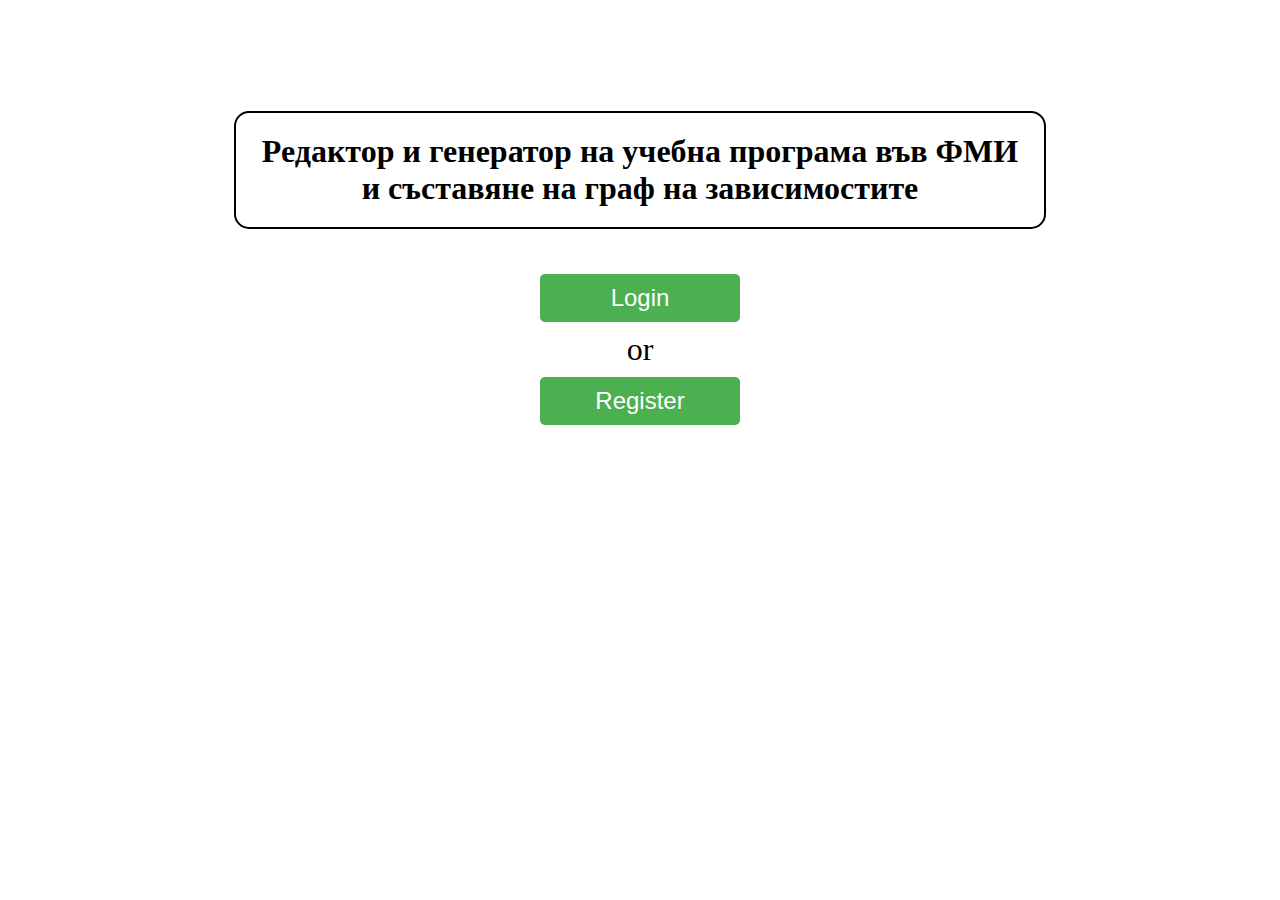
<file: client/index.html>
<!DOCTYPE html>
<html>

<head>
  <link rel="stylesheet" href="./styles.css" />
  <meta charset="UTF-8">
</head>

<body>
  <div class="form-container">
    <h1>Редактор и генератор на учебна програма във ФМИ и съставяне на граф на зависимостите</h1>
    <form method="POST" action="components/login/login.html">
      <button type="submit">Login</button>
    </form>
    <label class="or-label">or</label>
    <form method="POST" action="components/register/register.html">
      <button type="submit">Register</button>
    </form>
  </div>
</body>

</html>
</file>
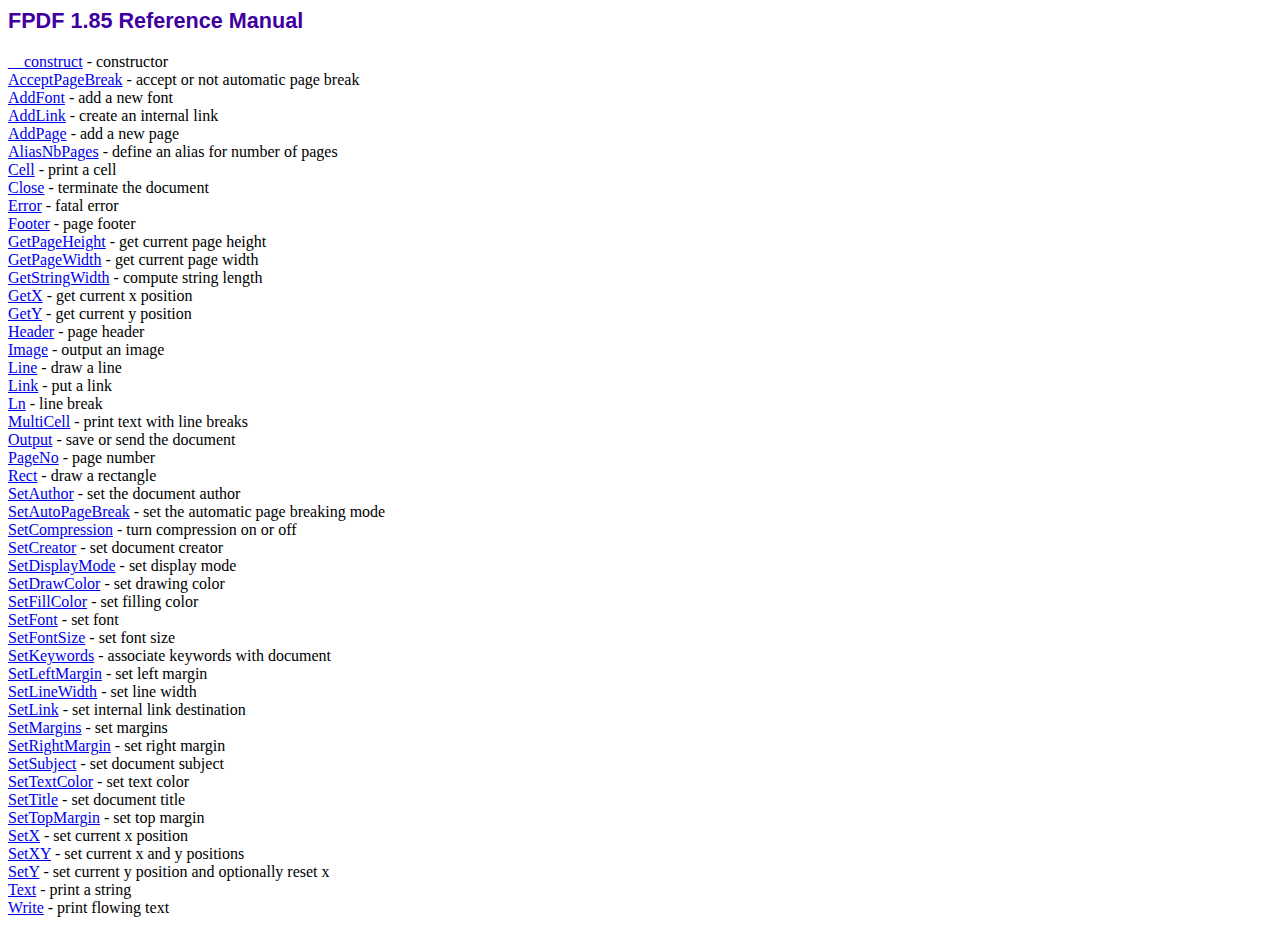
<file: server/fpdf/doc/index.htm>
<!DOCTYPE html PUBLIC "-//W3C//DTD HTML 4.01 Transitional//EN">
<html>
<head>
<meta http-equiv="Content-Type" content="text/html; charset=ISO-8859-1">
<title>FPDF 1.85 Reference Manual</title>
<link type="text/css" rel="stylesheet" href="../fpdf.css">
</head>
<body>
<h1>FPDF 1.85 Reference Manual</h1>
<a href="__construct.htm">__construct</a> - constructor<br>
<a href="acceptpagebreak.htm">AcceptPageBreak</a> - accept or not automatic page break<br>
<a href="addfont.htm">AddFont</a> - add a new font<br>
<a href="addlink.htm">AddLink</a> - create an internal link<br>
<a href="addpage.htm">AddPage</a> - add a new page<br>
<a href="aliasnbpages.htm">AliasNbPages</a> - define an alias for number of pages<br>
<a href="cell.htm">Cell</a> - print a cell<br>
<a href="close.htm">Close</a> - terminate the document<br>
<a href="error.htm">Error</a> - fatal error<br>
<a href="footer.htm">Footer</a> - page footer<br>
<a href="getpageheight.htm">GetPageHeight</a> - get current page height<br>
<a href="getpagewidth.htm">GetPageWidth</a> - get current page width<br>
<a href="getstringwidth.htm">GetStringWidth</a> - compute string length<br>
<a href="getx.htm">GetX</a> - get current x position<br>
<a href="gety.htm">GetY</a> - get current y position<br>
<a href="header.htm">Header</a> - page header<br>
<a href="image.htm">Image</a> - output an image<br>
<a href="line.htm">Line</a> - draw a line<br>
<a href="link.htm">Link</a> - put a link<br>
<a href="ln.htm">Ln</a> - line break<br>
<a href="multicell.htm">MultiCell</a> - print text with line breaks<br>
<a href="output.htm">Output</a> - save or send the document<br>
<a href="pageno.htm">PageNo</a> - page number<br>
<a href="rect.htm">Rect</a> - draw a rectangle<br>
<a href="setauthor.htm">SetAuthor</a> - set the document author<br>
<a href="setautopagebreak.htm">SetAutoPageBreak</a> - set the automatic page breaking mode<br>
<a href="setcompression.htm">SetCompression</a> - turn compression on or off<br>
<a href="setcreator.htm">SetCreator</a> - set document creator<br>
<a href="setdisplaymode.htm">SetDisplayMode</a> - set display mode<br>
<a href="setdrawcolor.htm">SetDrawColor</a> - set drawing color<br>
<a href="setfillcolor.htm">SetFillColor</a> - set filling color<br>
<a href="setfont.htm">SetFont</a> - set font<br>
<a href="setfontsize.htm">SetFontSize</a> - set font size<br>
<a href="setkeywords.htm">SetKeywords</a> - associate keywords with document<br>
<a href="setleftmargin.htm">SetLeftMargin</a> - set left margin<br>
<a href="setlinewidth.htm">SetLineWidth</a> - set line width<br>
<a href="setlink.htm">SetLink</a> - set internal link destination<br>
<a href="setmargins.htm">SetMargins</a> - set margins<br>
<a href="setrightmargin.htm">SetRightMargin</a> - set right margin<br>
<a href="setsubject.htm">SetSubject</a> - set document subject<br>
<a href="settextcolor.htm">SetTextColor</a> - set text color<br>
<a href="settitle.htm">SetTitle</a> - set document title<br>
<a href="settopmargin.htm">SetTopMargin</a> - set top margin<br>
<a href="setx.htm">SetX</a> - set current x position<br>
<a href="setxy.htm">SetXY</a> - set current x and y positions<br>
<a href="sety.htm">SetY</a> - set current y position and optionally reset x<br>
<a href="text.htm">Text</a> - print a string<br>
<a href="write.htm">Write</a> - print flowing text<br>
</body>
</html>
</file>
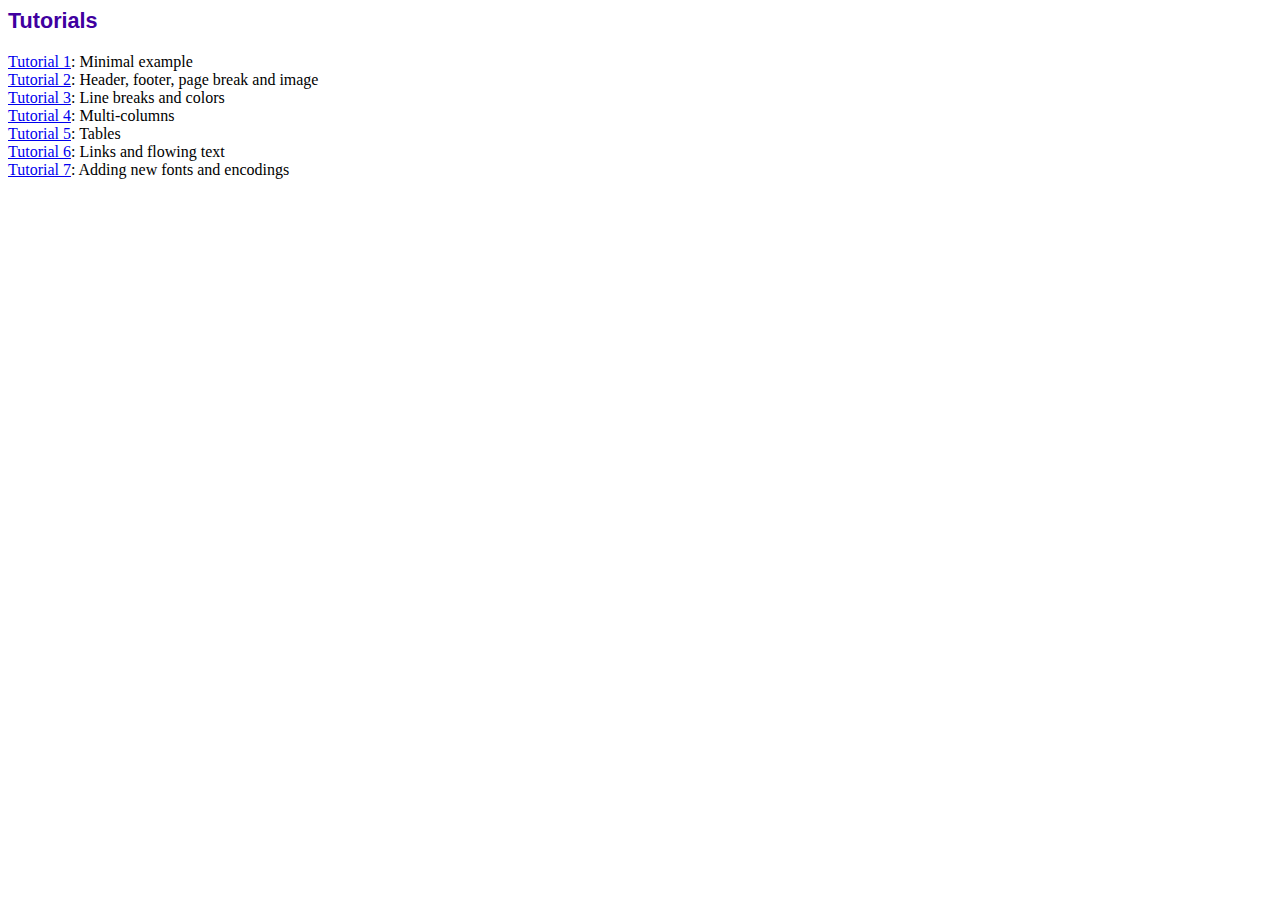
<file: server/fpdf/tutorial/index.htm>
<!DOCTYPE html PUBLIC "-//W3C//DTD HTML 4.01 Transitional//EN">
<html>
<head>
<meta http-equiv="Content-Type" content="text/html; charset=ISO-8859-1">
<title>Tutorials</title>
<link type="text/css" rel="stylesheet" href="../fpdf.css">
</head>
<body>
<h1>Tutorials</h1>
<ul style="list-style-type:none; margin-left:0; padding-left:0">
<li><a href="tuto1.htm">Tutorial 1</a>: Minimal example</li>
<li><a href="tuto2.htm">Tutorial 2</a>: Header, footer, page break and image</li>
<li><a href="tuto3.htm">Tutorial 3</a>: Line breaks and colors</li>
<li><a href="tuto4.htm">Tutorial 4</a>: Multi-columns</li>
<li><a href="tuto5.htm">Tutorial 5</a>: Tables</li>
<li><a href="tuto6.htm">Tutorial 6</a>: Links and flowing text</li>
<li><a href="tuto7.htm">Tutorial 7</a>: Adding new fonts and encodings</li>
</ul>
</body>
</html>
</file>
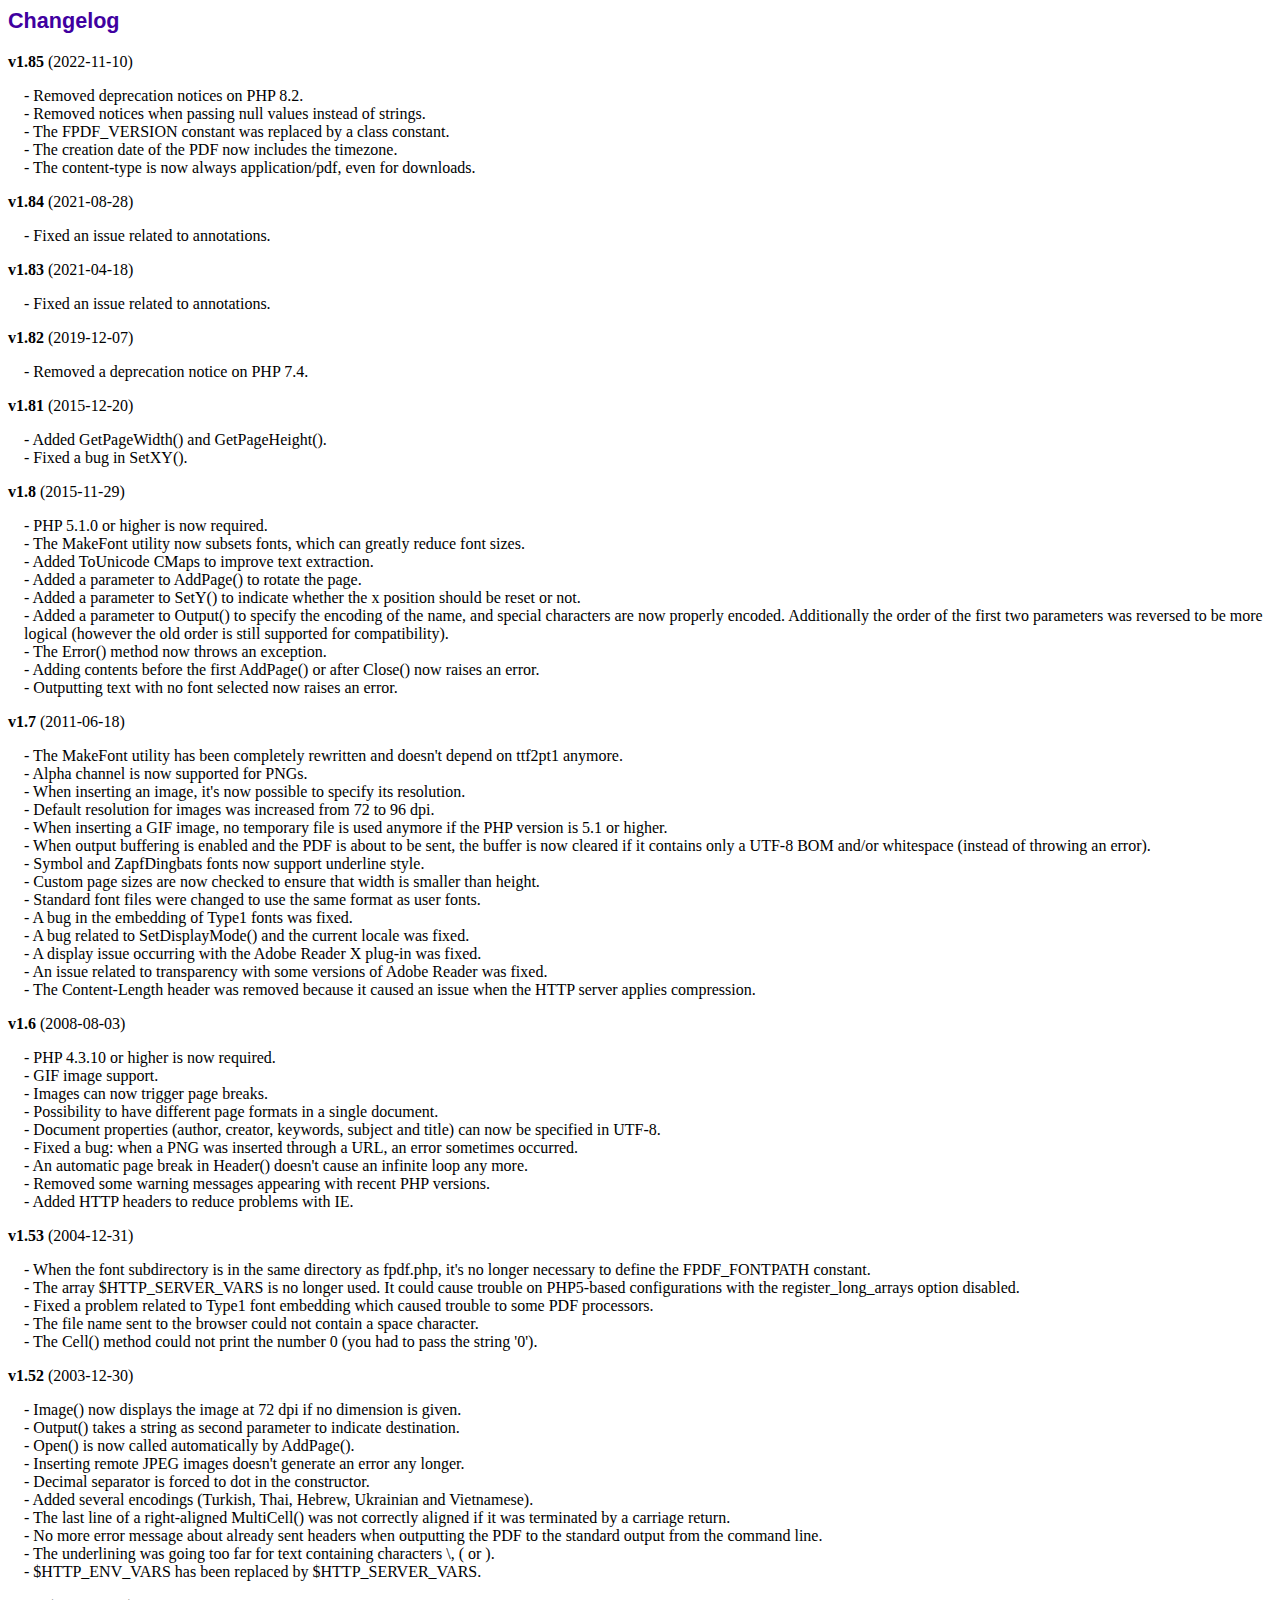
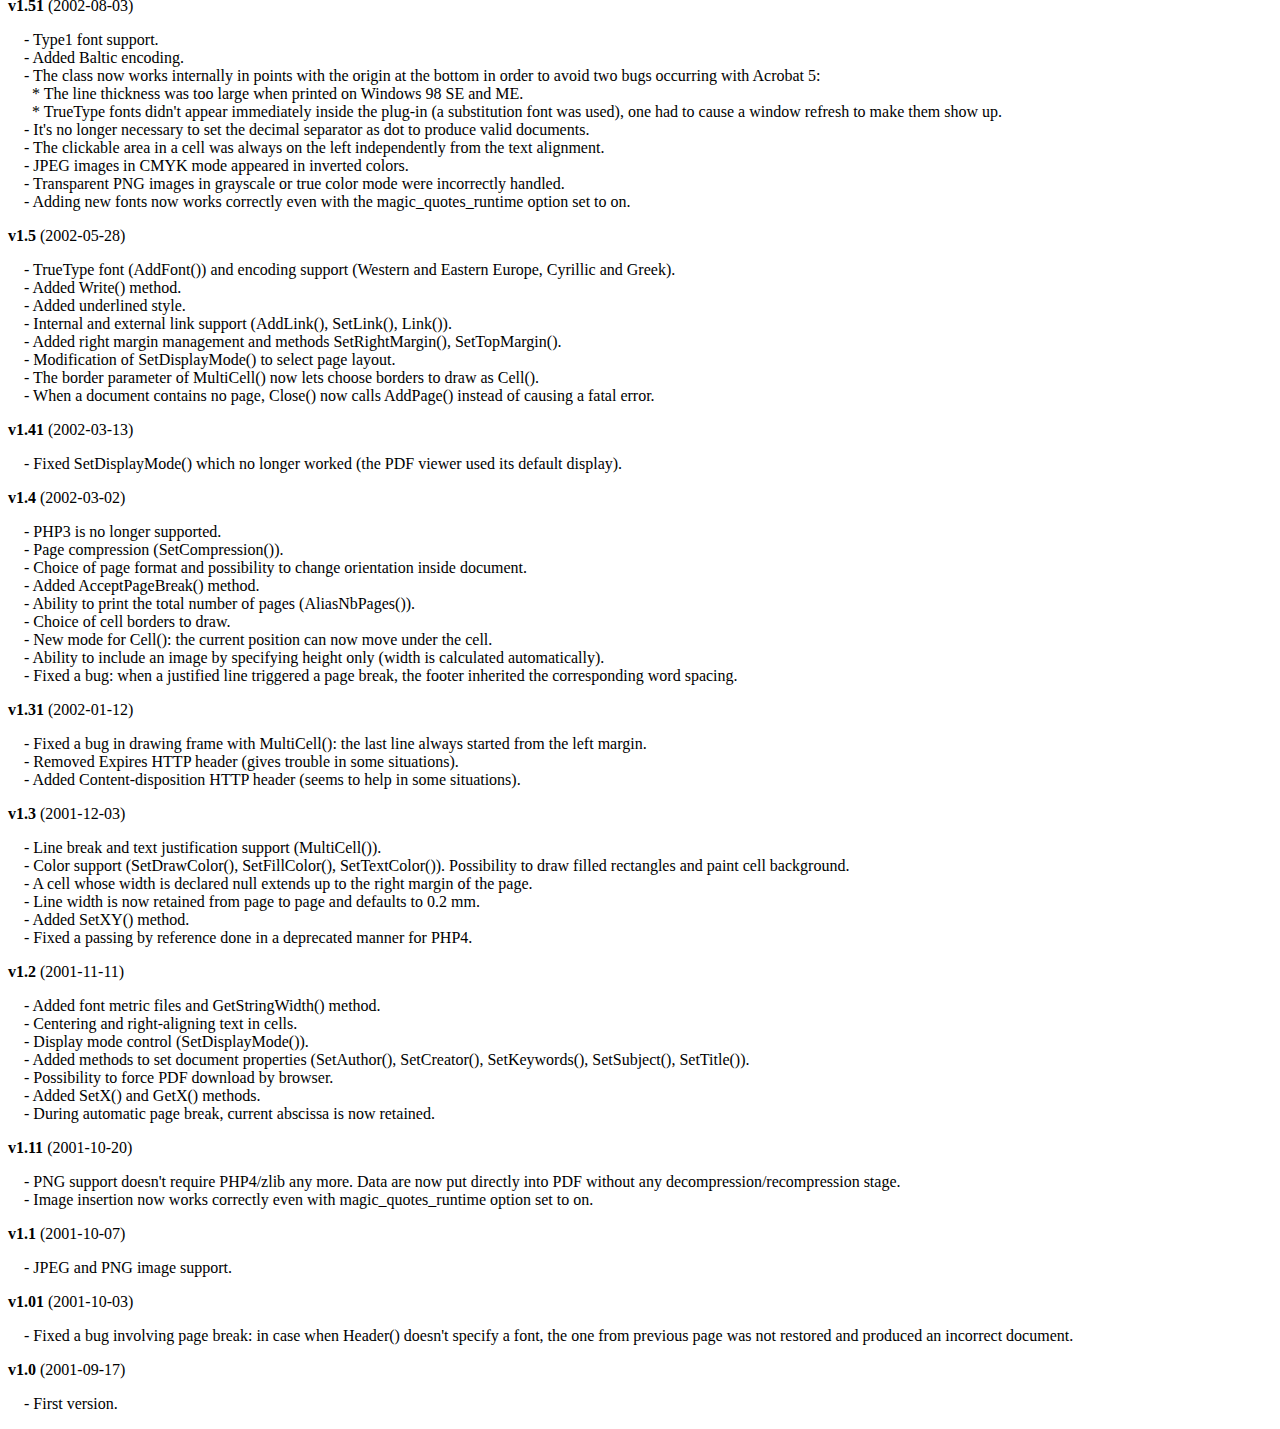
<file: server/fpdf/changelog.htm>
<!DOCTYPE html PUBLIC "-//W3C//DTD HTML 4.01 Transitional//EN">
<html>
<head>
<meta http-equiv="Content-Type" content="text/html; charset=ISO-8859-1">
<title>Changelog</title>
<link type="text/css" rel="stylesheet" href="fpdf.css">
<style type="text/css">
dd {margin:1em 0 1em 1em}
</style>
</head>
<body>
<h1>Changelog</h1>
<dl>
<dt><strong>v1.85</strong> (2022-11-10)</dt>
<dd>
- Removed deprecation notices on PHP 8.2.<br>
- Removed notices when passing null values instead of strings.<br>
- The FPDF_VERSION constant was replaced by a class constant.<br>
- The creation date of the PDF now includes the timezone.<br>
- The content-type is now always application/pdf, even for downloads.<br>
</dd>
<dt><strong>v1.84</strong> (2021-08-28)</dt>
<dd>
- Fixed an issue related to annotations.<br>
</dd>
<dt><strong>v1.83</strong> (2021-04-18)</dt>
<dd>
- Fixed an issue related to annotations.<br>
</dd>
<dt><strong>v1.82</strong> (2019-12-07)</dt>
<dd>
- Removed a deprecation notice on PHP 7.4.<br>
</dd>
<dt><strong>v1.81</strong> (2015-12-20)</dt>
<dd>
- Added GetPageWidth() and GetPageHeight().<br>
- Fixed a bug in SetXY().<br>
</dd>
<dt><strong>v1.8</strong> (2015-11-29)</dt>
<dd>
- PHP 5.1.0 or higher is now required.<br>
- The MakeFont utility now subsets fonts, which can greatly reduce font sizes.<br>
- Added ToUnicode CMaps to improve text extraction.<br>
- Added a parameter to AddPage() to rotate the page.<br>
- Added a parameter to SetY() to indicate whether the x position should be reset or not.<br>
- Added a parameter to Output() to specify the encoding of the name, and special characters are now properly encoded. Additionally the order of the first two parameters was reversed to be more logical (however the old order is still supported for compatibility).<br>
- The Error() method now throws an exception.<br>
- Adding contents before the first AddPage() or after Close() now raises an error.<br>
- Outputting text with no font selected now raises an error.<br>
</dd>
<dt><strong>v1.7</strong> (2011-06-18)</dt>
<dd>
- The MakeFont utility has been completely rewritten and doesn't depend on ttf2pt1 anymore.<br>
- Alpha channel is now supported for PNGs.<br>
- When inserting an image, it's now possible to specify its resolution.<br>
- Default resolution for images was increased from 72 to 96 dpi.<br>
- When inserting a GIF image, no temporary file is used anymore if the PHP version is 5.1 or higher.<br>
- When output buffering is enabled and the PDF is about to be sent, the buffer is now cleared if it contains only a UTF-8 BOM and/or whitespace (instead of throwing an error).<br>
- Symbol and ZapfDingbats fonts now support underline style.<br>
- Custom page sizes are now checked to ensure that width is smaller than height.<br>
- Standard font files were changed to use the same format as user fonts.<br>
- A bug in the embedding of Type1 fonts was fixed.<br>
- A bug related to SetDisplayMode() and the current locale was fixed.<br>
- A display issue occurring with the Adobe Reader X plug-in was fixed.<br>
- An issue related to transparency with some versions of Adobe Reader was fixed.<br>
- The Content-Length header was removed because it caused an issue when the HTTP server applies compression.<br>
</dd>
<dt><strong>v1.6</strong> (2008-08-03)</dt>
<dd>
- PHP 4.3.10 or higher is now required.<br>
- GIF image support.<br>
- Images can now trigger page breaks.<br>
- Possibility to have different page formats in a single document.<br>
- Document properties (author, creator, keywords, subject and title) can now be specified in UTF-8.<br>
- Fixed a bug: when a PNG was inserted through a URL, an error sometimes occurred.<br>
- An automatic page break in Header() doesn't cause an infinite loop any more.<br>
- Removed some warning messages appearing with recent PHP versions.<br>
- Added HTTP headers to reduce problems with IE.<br>
</dd>
<dt><strong>v1.53</strong> (2004-12-31)</dt>
<dd>
- When the font subdirectory is in the same directory as fpdf.php, it's no longer necessary to define the FPDF_FONTPATH constant.<br>
- The array $HTTP_SERVER_VARS is no longer used. It could cause trouble on PHP5-based configurations with the register_long_arrays option disabled.<br>
- Fixed a problem related to Type1 font embedding which caused trouble to some PDF processors.<br>
- The file name sent to the browser could not contain a space character.<br>
- The Cell() method could not print the number 0 (you had to pass the string '0').<br>
</dd>
<dt><strong>v1.52</strong> (2003-12-30)</dt>
<dd>
- Image() now displays the image at 72 dpi if no dimension is given.<br>
- Output() takes a string as second parameter to indicate destination.<br>
- Open() is now called automatically by AddPage().<br>
- Inserting remote JPEG images doesn't generate an error any longer.<br>
- Decimal separator is forced to dot in the constructor.<br>
- Added several encodings (Turkish, Thai, Hebrew, Ukrainian and Vietnamese).<br>
- The last line of a right-aligned MultiCell() was not correctly aligned if it was terminated by a carriage return.<br>
- No more error message about already sent headers when outputting the PDF to the standard output from the command line.<br>
- The underlining was going too far for text containing characters \, ( or ).<br>
- $HTTP_ENV_VARS has been replaced by $HTTP_SERVER_VARS.<br>
</dd>
<dt><strong>v1.51</strong> (2002-08-03)</dt>
<dd>
- Type1 font support.<br>
- Added Baltic encoding.<br>
- The class now works internally in points with the origin at the bottom in order to avoid two bugs occurring with Acrobat 5:<br>&nbsp;&nbsp;* The line thickness was too large when printed on Windows 98 SE and ME.<br>&nbsp;&nbsp;* TrueType fonts didn't appear immediately inside the plug-in (a substitution font was used), one had to cause a window refresh to make them show up.<br>
- It's no longer necessary to set the decimal separator as dot to produce valid documents.<br>
- The clickable area in a cell was always on the left independently from the text alignment.<br>
- JPEG images in CMYK mode appeared in inverted colors.<br>
- Transparent PNG images in grayscale or true color mode were incorrectly handled.<br>
- Adding new fonts now works correctly even with the magic_quotes_runtime option set to on.<br>
</dd>
<dt><strong>v1.5</strong> (2002-05-28)</dt>
<dd>
- TrueType font (AddFont()) and encoding support (Western and Eastern Europe, Cyrillic and Greek).<br>
- Added Write() method.<br>
- Added underlined style.<br>
- Internal and external link support (AddLink(), SetLink(), Link()).<br>
- Added right margin management and methods SetRightMargin(), SetTopMargin().<br>
- Modification of SetDisplayMode() to select page layout.<br>
- The border parameter of MultiCell() now lets choose borders to draw as Cell().<br>
- When a document contains no page, Close() now calls AddPage() instead of causing a fatal error.<br>
</dd>
<dt><strong>v1.41</strong> (2002-03-13)</dt>
<dd>
- Fixed SetDisplayMode() which no longer worked (the PDF viewer used its default display).<br>
</dd>
<dt><strong>v1.4</strong> (2002-03-02)</dt>
<dd>
- PHP3 is no longer supported.<br>
- Page compression (SetCompression()).<br>
- Choice of page format and possibility to change orientation inside document.<br>
- Added AcceptPageBreak() method.<br>
- Ability to print the total number of pages (AliasNbPages()).<br>
- Choice of cell borders to draw.<br>
- New mode for Cell(): the current position can now move under the cell.<br>
- Ability to include an image by specifying height only (width is calculated automatically).<br>
- Fixed a bug: when a justified line triggered a page break, the footer inherited the corresponding word spacing.<br>
</dd>
<dt><strong>v1.31</strong> (2002-01-12)</dt>
<dd>
- Fixed a bug in drawing frame with MultiCell(): the last line always started from the left margin.<br>
- Removed Expires HTTP header (gives trouble in some situations).<br>
- Added Content-disposition HTTP header (seems to help in some situations).<br>
</dd>
<dt><strong>v1.3</strong> (2001-12-03)</dt>
<dd>
- Line break and text justification support (MultiCell()).<br>
- Color support (SetDrawColor(), SetFillColor(), SetTextColor()). Possibility to draw filled rectangles and paint cell background.<br>
- A cell whose width is declared null extends up to the right margin of the page.<br>
- Line width is now retained from page to page and defaults to 0.2 mm.<br>
- Added SetXY() method.<br>
- Fixed a passing by reference done in a deprecated manner for PHP4.<br>
</dd>
<dt><strong>v1.2</strong> (2001-11-11)</dt>
<dd>
- Added font metric files and GetStringWidth() method.<br>
- Centering and right-aligning text in cells.<br>
- Display mode control (SetDisplayMode()).<br>
- Added methods to set document properties (SetAuthor(), SetCreator(), SetKeywords(), SetSubject(), SetTitle()).<br>
- Possibility to force PDF download by browser.<br>
- Added SetX() and GetX() methods.<br>
- During automatic page break, current abscissa is now retained.<br>
</dd>
<dt><strong>v1.11</strong> (2001-10-20)</dt>
<dd>
- PNG support doesn't require PHP4/zlib any more. Data are now put directly into PDF without any decompression/recompression stage.<br>
- Image insertion now works correctly even with magic_quotes_runtime option set to on.<br>
</dd>
<dt><strong>v1.1</strong> (2001-10-07)</dt>
<dd>
- JPEG and PNG image support.<br>
</dd>
<dt><strong>v1.01</strong> (2001-10-03)</dt>
<dd>
- Fixed a bug involving page break: in case when Header() doesn't specify a font, the one from previous page was not restored and produced an incorrect document.<br>
</dd>
<dt><strong>v1.0</strong> (2001-09-17)</dt>
<dd>
- First version.<br>
</dd>
</dl>
</body>
</html>
</file>
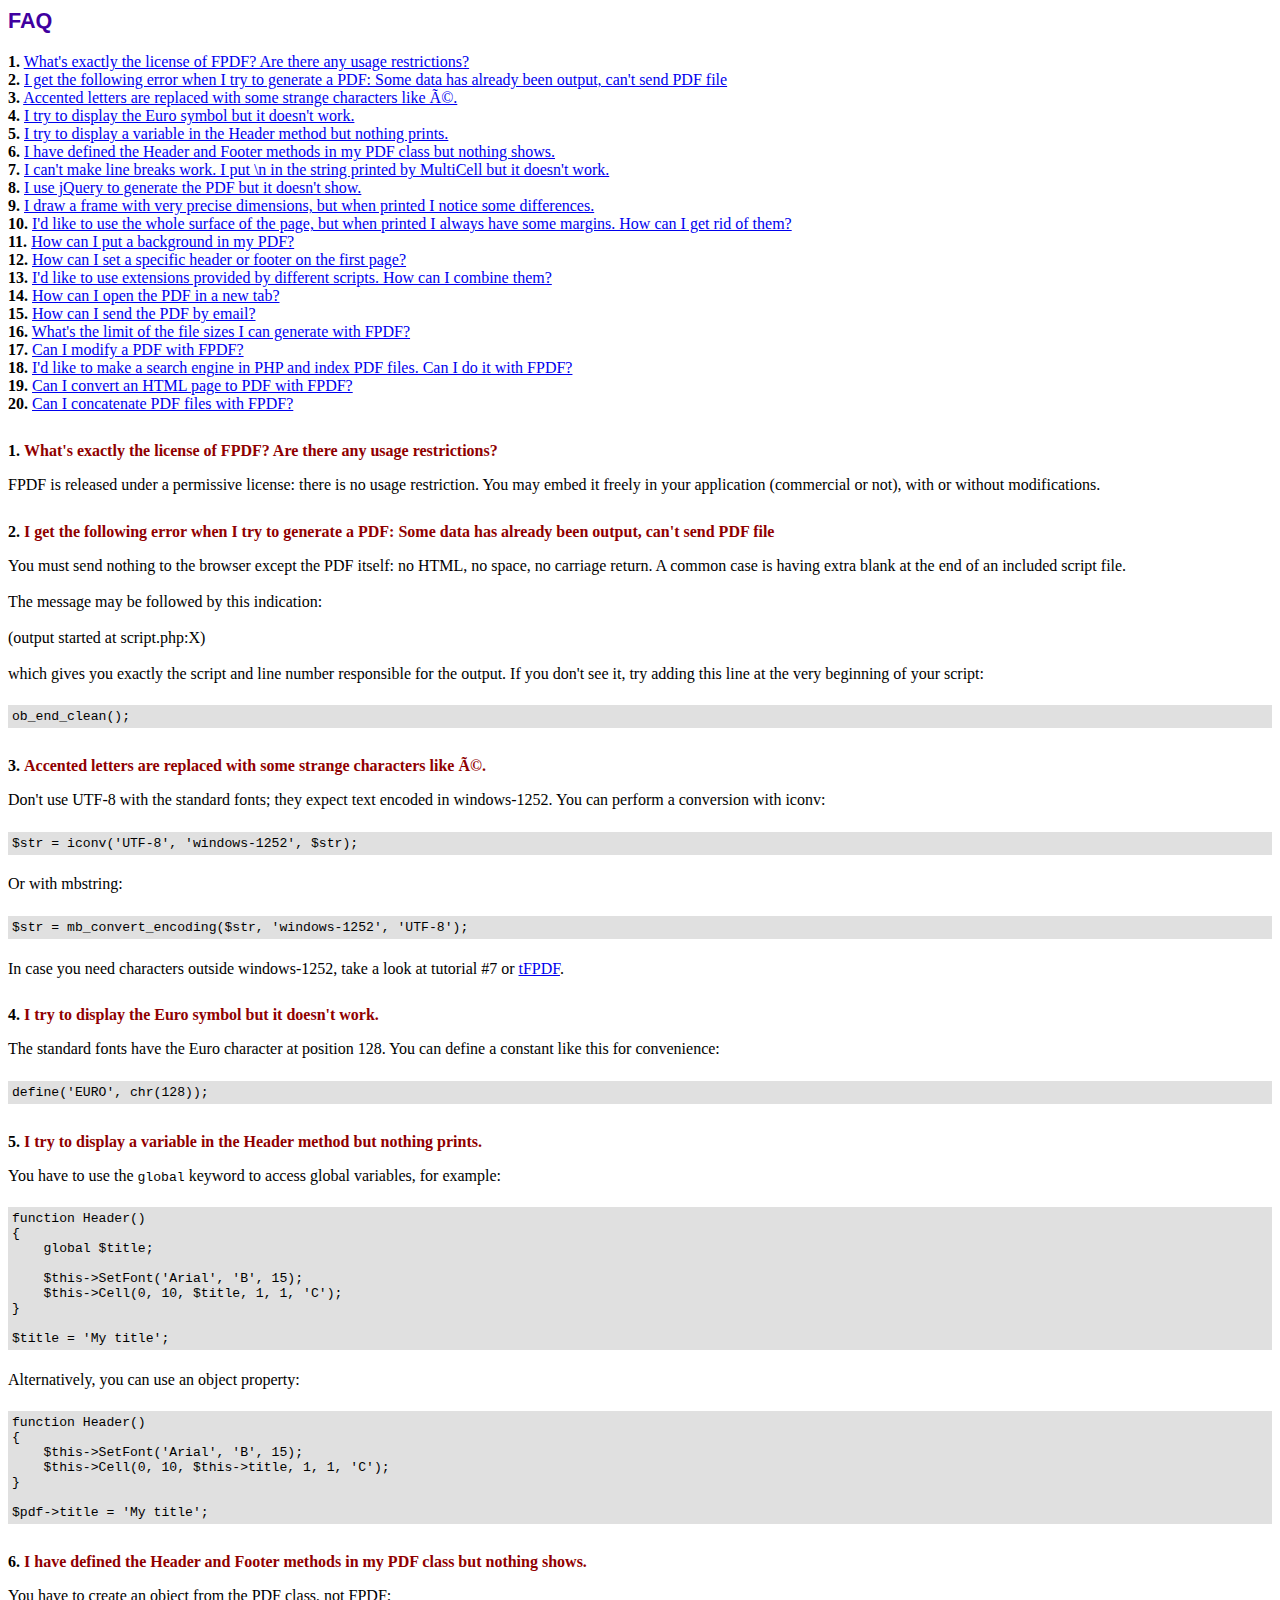
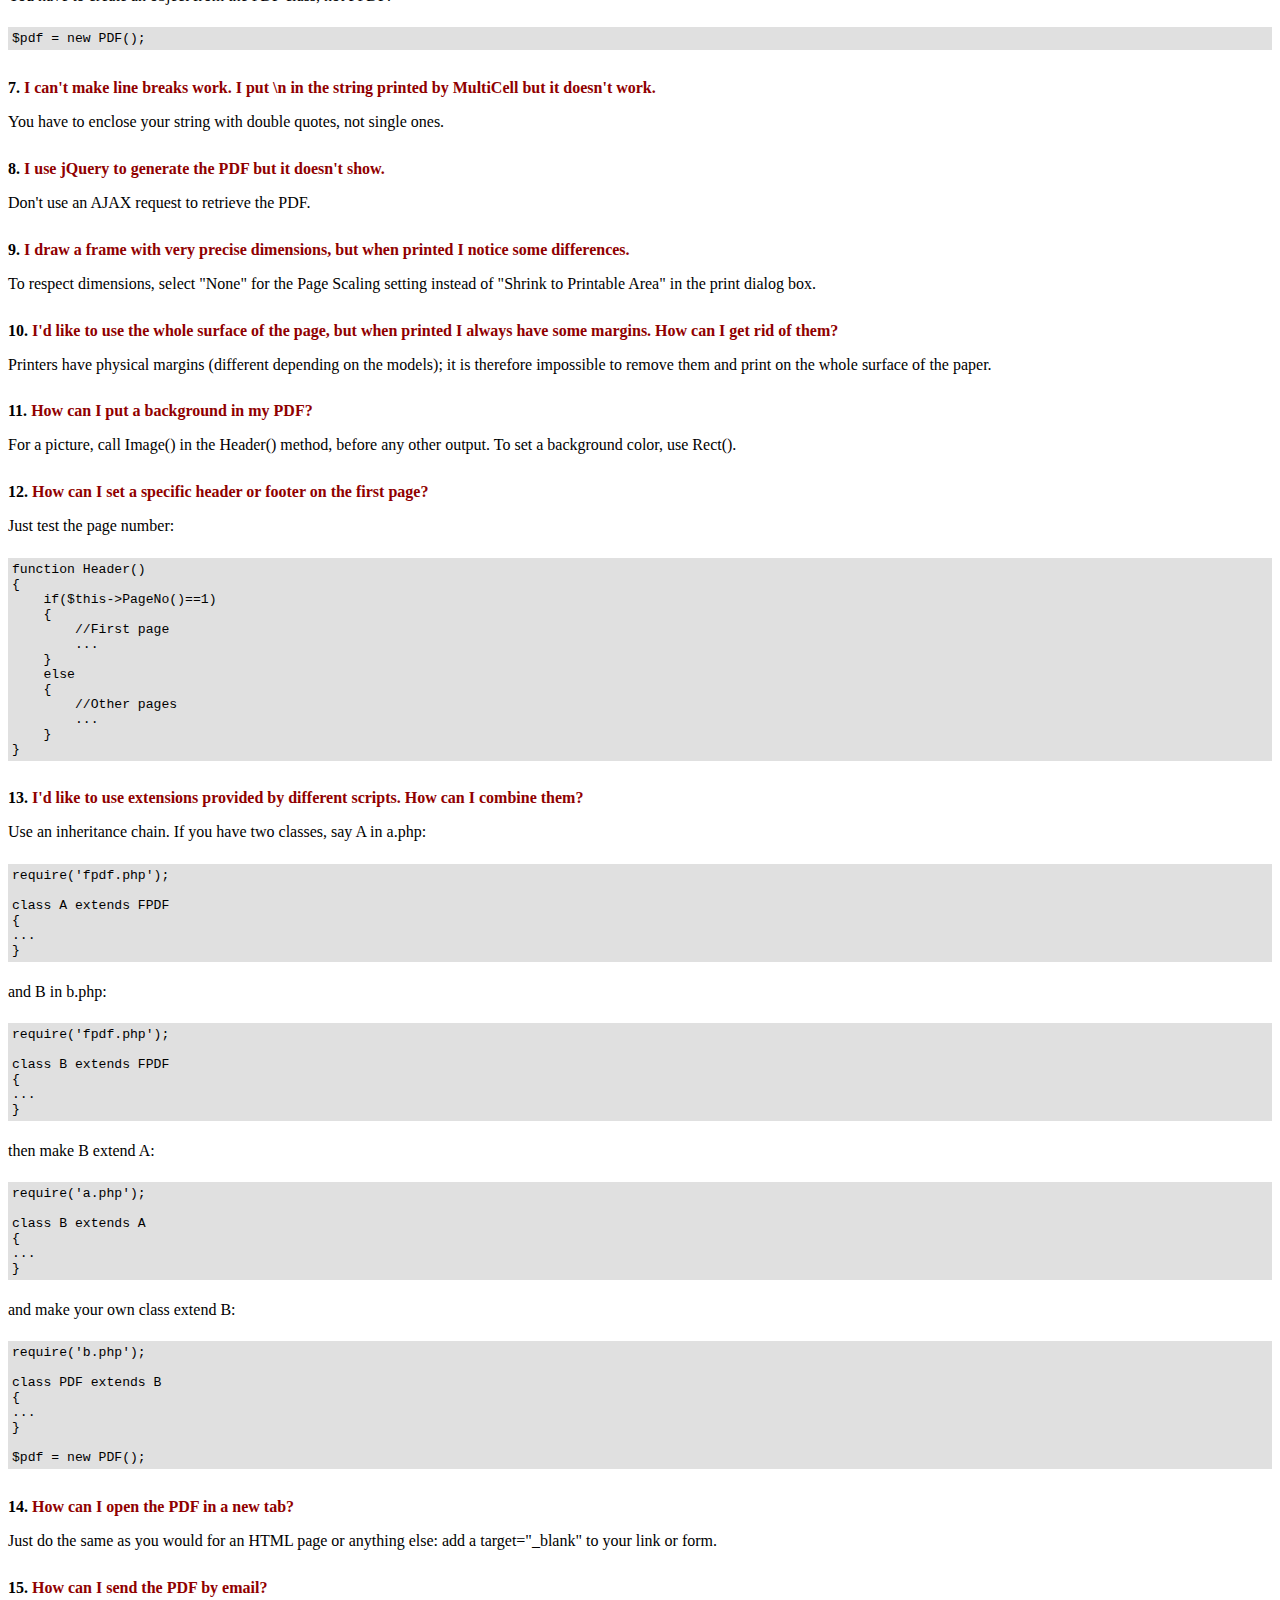
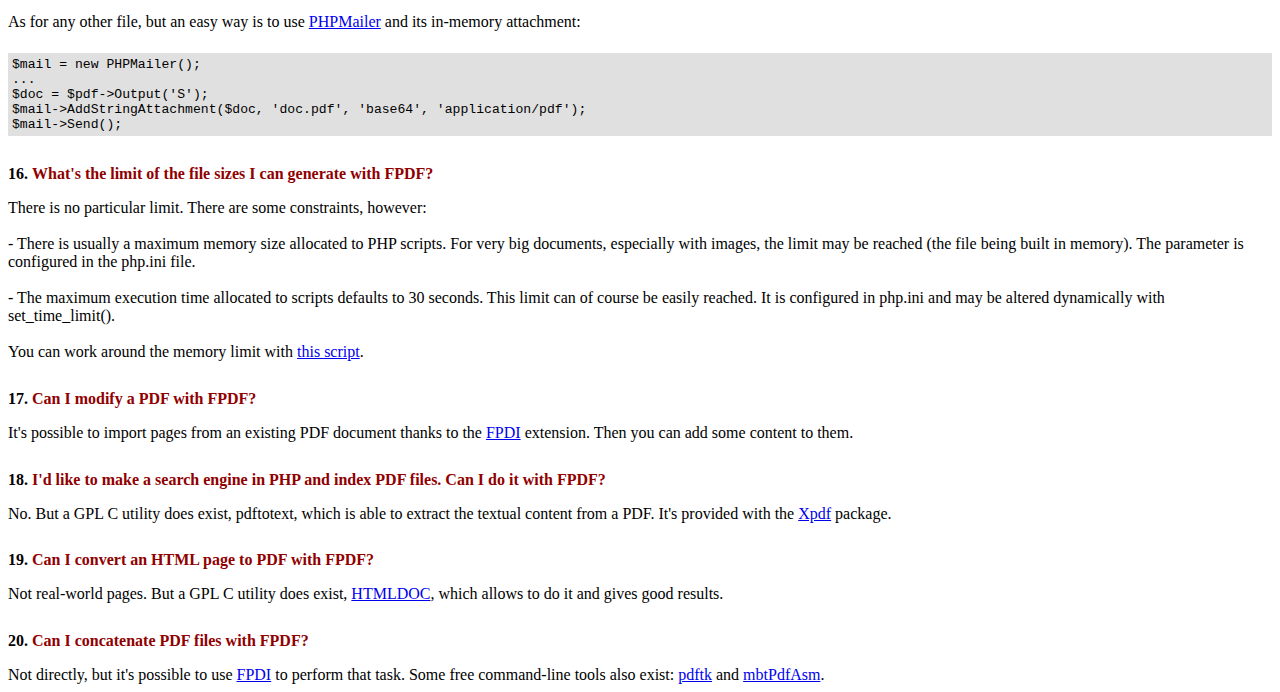
<file: server/fpdf/FAQ.htm>
<!DOCTYPE html PUBLIC "-//W3C//DTD HTML 4.01 Transitional//EN">
<html>
<head>
<meta http-equiv="Content-Type" content="text/html; charset=ISO-8859-1">
<title>FAQ</title>
<link type="text/css" rel="stylesheet" href="fpdf.css">
<style type="text/css">
ul {list-style-type:none; margin:0; padding:0}
ul#answers li {margin-top:1.8em}
.question {font-weight:bold; color:#900000}
</style>
</head>
<body>
<h1>FAQ</h1>
<ul>
<li><b>1.</b> <a href='#q1'>What's exactly the license of FPDF? Are there any usage restrictions?</a></li>
<li><b>2.</b> <a href='#q2'>I get the following error when I try to generate a PDF: Some data has already been output, can't send PDF file</a></li>
<li><b>3.</b> <a href='#q3'>Accented letters are replaced with some strange characters like é.</a></li>
<li><b>4.</b> <a href='#q4'>I try to display the Euro symbol but it doesn't work.</a></li>
<li><b>5.</b> <a href='#q5'>I try to display a variable in the Header method but nothing prints.</a></li>
<li><b>6.</b> <a href='#q6'>I have defined the Header and Footer methods in my PDF class but nothing shows.</a></li>
<li><b>7.</b> <a href='#q7'>I can't make line breaks work. I put \n in the string printed by MultiCell but it doesn't work.</a></li>
<li><b>8.</b> <a href='#q8'>I use jQuery to generate the PDF but it doesn't show.</a></li>
<li><b>9.</b> <a href='#q9'>I draw a frame with very precise dimensions, but when printed I notice some differences.</a></li>
<li><b>10.</b> <a href='#q10'>I'd like to use the whole surface of the page, but when printed I always have some margins. How can I get rid of them?</a></li>
<li><b>11.</b> <a href='#q11'>How can I put a background in my PDF?</a></li>
<li><b>12.</b> <a href='#q12'>How can I set a specific header or footer on the first page?</a></li>
<li><b>13.</b> <a href='#q13'>I'd like to use extensions provided by different scripts. How can I combine them?</a></li>
<li><b>14.</b> <a href='#q14'>How can I open the PDF in a new tab?</a></li>
<li><b>15.</b> <a href='#q15'>How can I send the PDF by email?</a></li>
<li><b>16.</b> <a href='#q16'>What's the limit of the file sizes I can generate with FPDF?</a></li>
<li><b>17.</b> <a href='#q17'>Can I modify a PDF with FPDF?</a></li>
<li><b>18.</b> <a href='#q18'>I'd like to make a search engine in PHP and index PDF files. Can I do it with FPDF?</a></li>
<li><b>19.</b> <a href='#q19'>Can I convert an HTML page to PDF with FPDF?</a></li>
<li><b>20.</b> <a href='#q20'>Can I concatenate PDF files with FPDF?</a></li>
</ul>

<ul id='answers'>
<li id='q1'>
<p><b>1.</b> <span class='question'>What's exactly the license of FPDF? Are there any usage restrictions?</span></p>
FPDF is released under a permissive license: there is no usage restriction. You may embed it
freely in your application (commercial or not), with or without modifications.
</li>

<li id='q2'>
<p><b>2.</b> <span class='question'>I get the following error when I try to generate a PDF: Some data has already been output, can't send PDF file</span></p>
You must send nothing to the browser except the PDF itself: no HTML, no space, no carriage return. A common
case is having extra blank at the end of an included script file.<br>
<br>
The message may be followed by this indication:<br>
<br>
(output started at script.php:X)<br>
<br>
which gives you exactly the script and line number responsible for the output. If you don't see it,
try adding this line at the very beginning of your script:
<div class="doc-source">
<pre><code>ob_end_clean();</code></pre>
</div>
</li>

<li id='q3'>
<p><b>3.</b> <span class='question'>Accented letters are replaced with some strange characters like é.</span></p>
Don't use UTF-8 with the standard fonts; they expect text encoded in windows-1252.
You can perform a conversion with iconv:
<div class="doc-source">
<pre><code>$str = iconv('UTF-8', 'windows-1252', $str);</code></pre>
</div>
Or with mbstring:
<div class="doc-source">
<pre><code>$str = mb_convert_encoding($str, 'windows-1252', 'UTF-8');</code></pre>
</div>
In case you need characters outside windows-1252, take a look at tutorial #7 or
<a href="http://www.fpdf.org/?go=script&amp;id=92" target="_blank">tFPDF</a>.
</li>

<li id='q4'>
<p><b>4.</b> <span class='question'>I try to display the Euro symbol but it doesn't work.</span></p>
The standard fonts have the Euro character at position 128. You can define a constant like this
for convenience:
<div class="doc-source">
<pre><code>define('EURO', chr(128));</code></pre>
</div>
</li>

<li id='q5'>
<p><b>5.</b> <span class='question'>I try to display a variable in the Header method but nothing prints.</span></p>
You have to use the <code>global</code> keyword to access global variables, for example:
<div class="doc-source">
<pre><code>function Header()
{
    global $title;

    $this-&gt;SetFont('Arial', 'B', 15);
    $this-&gt;Cell(0, 10, $title, 1, 1, 'C');
}

$title = 'My title';</code></pre>
</div>
Alternatively, you can use an object property:
<div class="doc-source">
<pre><code>function Header()
{
    $this-&gt;SetFont('Arial', 'B', 15);
    $this-&gt;Cell(0, 10, $this-&gt;title, 1, 1, 'C');
}

$pdf-&gt;title = 'My title';</code></pre>
</div>
</li>

<li id='q6'>
<p><b>6.</b> <span class='question'>I have defined the Header and Footer methods in my PDF class but nothing shows.</span></p>
You have to create an object from the PDF class, not FPDF:
<div class="doc-source">
<pre><code>$pdf = new PDF();</code></pre>
</div>
</li>

<li id='q7'>
<p><b>7.</b> <span class='question'>I can't make line breaks work. I put \n in the string printed by MultiCell but it doesn't work.</span></p>
You have to enclose your string with double quotes, not single ones.
</li>

<li id='q8'>
<p><b>8.</b> <span class='question'>I use jQuery to generate the PDF but it doesn't show.</span></p>
Don't use an AJAX request to retrieve the PDF.
</li>

<li id='q9'>
<p><b>9.</b> <span class='question'>I draw a frame with very precise dimensions, but when printed I notice some differences.</span></p>
To respect dimensions, select "None" for the Page Scaling setting instead of "Shrink to Printable Area" in the print dialog box.
</li>

<li id='q10'>
<p><b>10.</b> <span class='question'>I'd like to use the whole surface of the page, but when printed I always have some margins. How can I get rid of them?</span></p>
Printers have physical margins (different depending on the models); it is therefore impossible to remove
them and print on the whole surface of the paper.
</li>

<li id='q11'>
<p><b>11.</b> <span class='question'>How can I put a background in my PDF?</span></p>
For a picture, call Image() in the Header() method, before any other output. To set a background color, use Rect().
</li>

<li id='q12'>
<p><b>12.</b> <span class='question'>How can I set a specific header or footer on the first page?</span></p>
Just test the page number:
<div class="doc-source">
<pre><code>function Header()
{
    if($this-&gt;PageNo()==1)
    {
        //First page
        ...
    }
    else
    {
        //Other pages
        ...
    }
}</code></pre>
</div>
</li>

<li id='q13'>
<p><b>13.</b> <span class='question'>I'd like to use extensions provided by different scripts. How can I combine them?</span></p>
Use an inheritance chain. If you have two classes, say A in a.php:
<div class="doc-source">
<pre><code>require('fpdf.php');

class A extends FPDF
{
...
}</code></pre>
</div>
and B in b.php:
<div class="doc-source">
<pre><code>require('fpdf.php');

class B extends FPDF
{
...
}</code></pre>
</div>
then make B extend A:
<div class="doc-source">
<pre><code>require('a.php');

class B extends A
{
...
}</code></pre>
</div>
and make your own class extend B:
<div class="doc-source">
<pre><code>require('b.php');

class PDF extends B
{
...
}

$pdf = new PDF();</code></pre>
</div>
</li>

<li id='q14'>
<p><b>14.</b> <span class='question'>How can I open the PDF in a new tab?</span></p>
Just do the same as you would for an HTML page or anything else: add a target="_blank" to your link or form.
</li>

<li id='q15'>
<p><b>15.</b> <span class='question'>How can I send the PDF by email?</span></p>
As for any other file, but an easy way is to use <a href="https://github.com/PHPMailer/PHPMailer" target="_blank">PHPMailer</a> and
its in-memory attachment:
<div class="doc-source">
<pre><code>$mail = new PHPMailer();
...
$doc = $pdf-&gt;Output('S');
$mail-&gt;AddStringAttachment($doc, 'doc.pdf', 'base64', 'application/pdf');
$mail-&gt;Send();</code></pre>
</div>
</li>

<li id='q16'>
<p><b>16.</b> <span class='question'>What's the limit of the file sizes I can generate with FPDF?</span></p>
There is no particular limit. There are some constraints, however:
<br>
<br>
- There is usually a maximum memory size allocated to PHP scripts. For very big documents,
especially with images, the limit may be reached (the file being built in memory). The
parameter is configured in the php.ini file.
<br>
<br>
- The maximum execution time allocated to scripts defaults to 30 seconds. This limit can of course
be easily reached. It is configured in php.ini and may be altered dynamically with set_time_limit().
<br>
<br>
You can work around the memory limit with <a href="http://www.fpdf.org/?go=script&amp;id=76" target="_blank">this script</a>.
</li>

<li id='q17'>
<p><b>17.</b> <span class='question'>Can I modify a PDF with FPDF?</span></p>
It's possible to import pages from an existing PDF document thanks to the
<a href="https://www.setasign.com/products/fpdi/about/" target="_blank">FPDI</a> extension.
Then you can add some content to them.
</li>

<li id='q18'>
<p><b>18.</b> <span class='question'>I'd like to make a search engine in PHP and index PDF files. Can I do it with FPDF?</span></p>
No. But a GPL C utility does exist, pdftotext, which is able to extract the textual content from a PDF.
It's provided with the <a href="https://www.xpdfreader.com" target="_blank">Xpdf</a> package.
</li>

<li id='q19'>
<p><b>19.</b> <span class='question'>Can I convert an HTML page to PDF with FPDF?</span></p>
Not real-world pages. But a GPL C utility does exist, <a href="https://www.msweet.org/htmldoc/" target="_blank">HTMLDOC</a>,
which allows to do it and gives good results.
</li>

<li id='q20'>
<p><b>20.</b> <span class='question'>Can I concatenate PDF files with FPDF?</span></p>
Not directly, but it's possible to use <a href="https://www.setasign.com/products/fpdi/demos/concatenate-fake/" target="_blank">FPDI</a>
to perform that task. Some free command-line tools also exist:
<a href="https://www.pdflabs.com/tools/pdftk-the-pdf-toolkit/" target="_blank">pdftk</a> and
<a href="http://thierry.schmit.free.fr/spip/spip.php?article15" target="_blank">mbtPdfAsm</a>.
</li>
</ul>
</body>
</html>
</file>
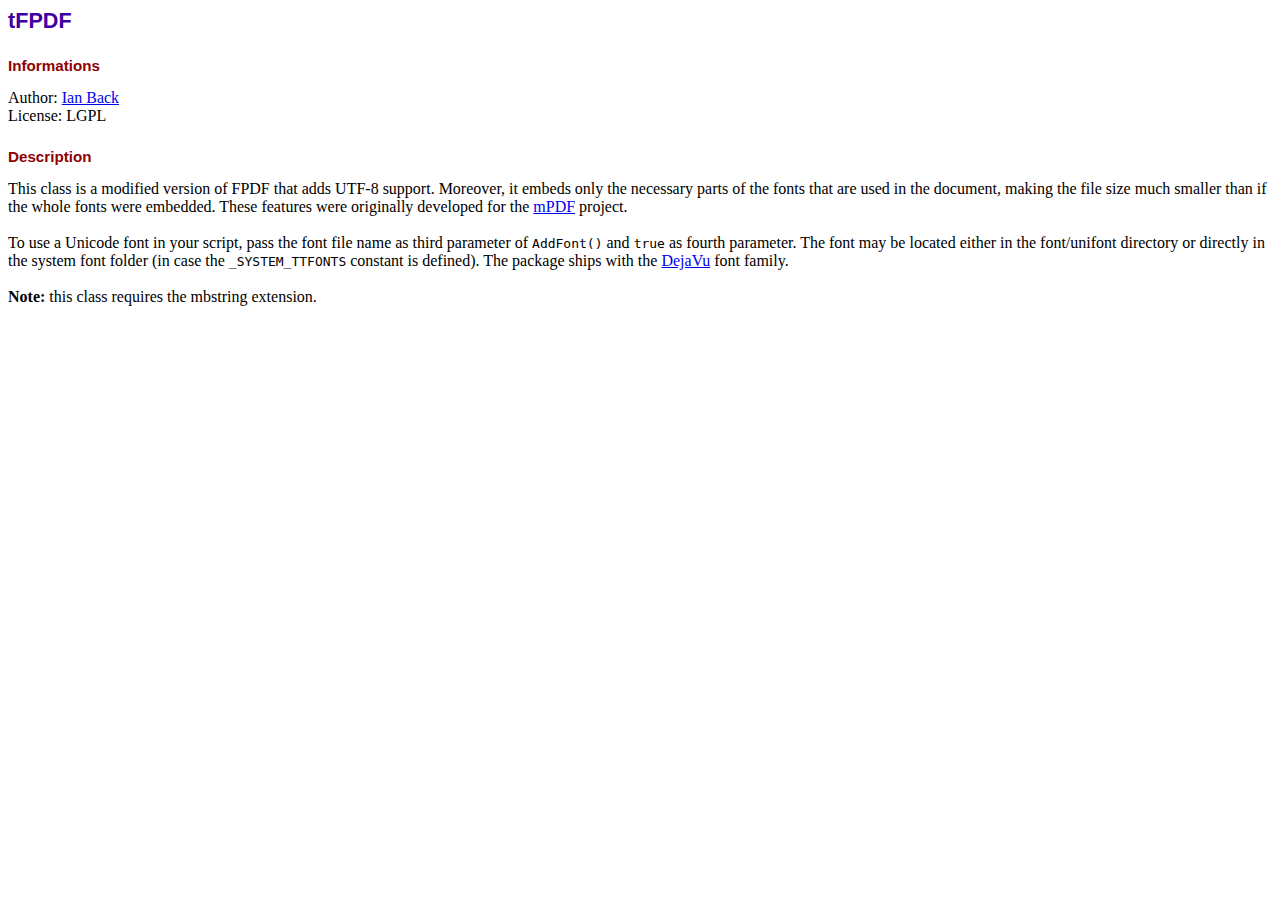
<file: server/tfpdf/info.htm>
<!DOCTYPE html PUBLIC "-//W3C//DTD HTML 4.01 Transitional//EN">
<html>
<head>
<meta http-equiv="Content-Type" content="text/html; charset=UTF-8">
<title>tFPDF</title>
<style type="text/css">
body {font-family:"Times New Roman",serif}
h1 {font:bold 135% Arial,sans-serif; color:#4000A0; margin-bottom:0.9em}
h2 {font:bold 95% Arial,sans-serif; color:#900000; margin-top:1.5em; margin-bottom:1em}
</style>
</head>
<body>
<h1>tFPDF</h1>
<h2>Informations</h2>
Author: <a href="mailto:ian@bpm1.com?subject=tFPDF">Ian Back</a><br>
License: LGPL
<h2>Description</h2>
This class is a modified version of FPDF that adds UTF-8 support. Moreover, it embeds only
the necessary parts of the fonts that are used in the document, making the file size much
smaller than if the whole fonts were embedded. These features were originally developed
for the <a href="https://mpdf.github.io/" target="_blank">mPDF</a> project.<br>
<br>
To use a Unicode font in your script, pass the font file name as third parameter of
<code>AddFont()</code> and <code>true</code> as fourth parameter. The font may be located
either in the font/unifont directory or directly in the system font folder (in case the
<code>_SYSTEM_TTFONTS</code> constant is defined).
The package ships with the <a href="https://dejavu-fonts.github.io/" target="_blank">DejaVu</a>
font family.<br>
<br>
<strong>Note:</strong> this class requires the mbstring extension.
</body>
</html>
</file>
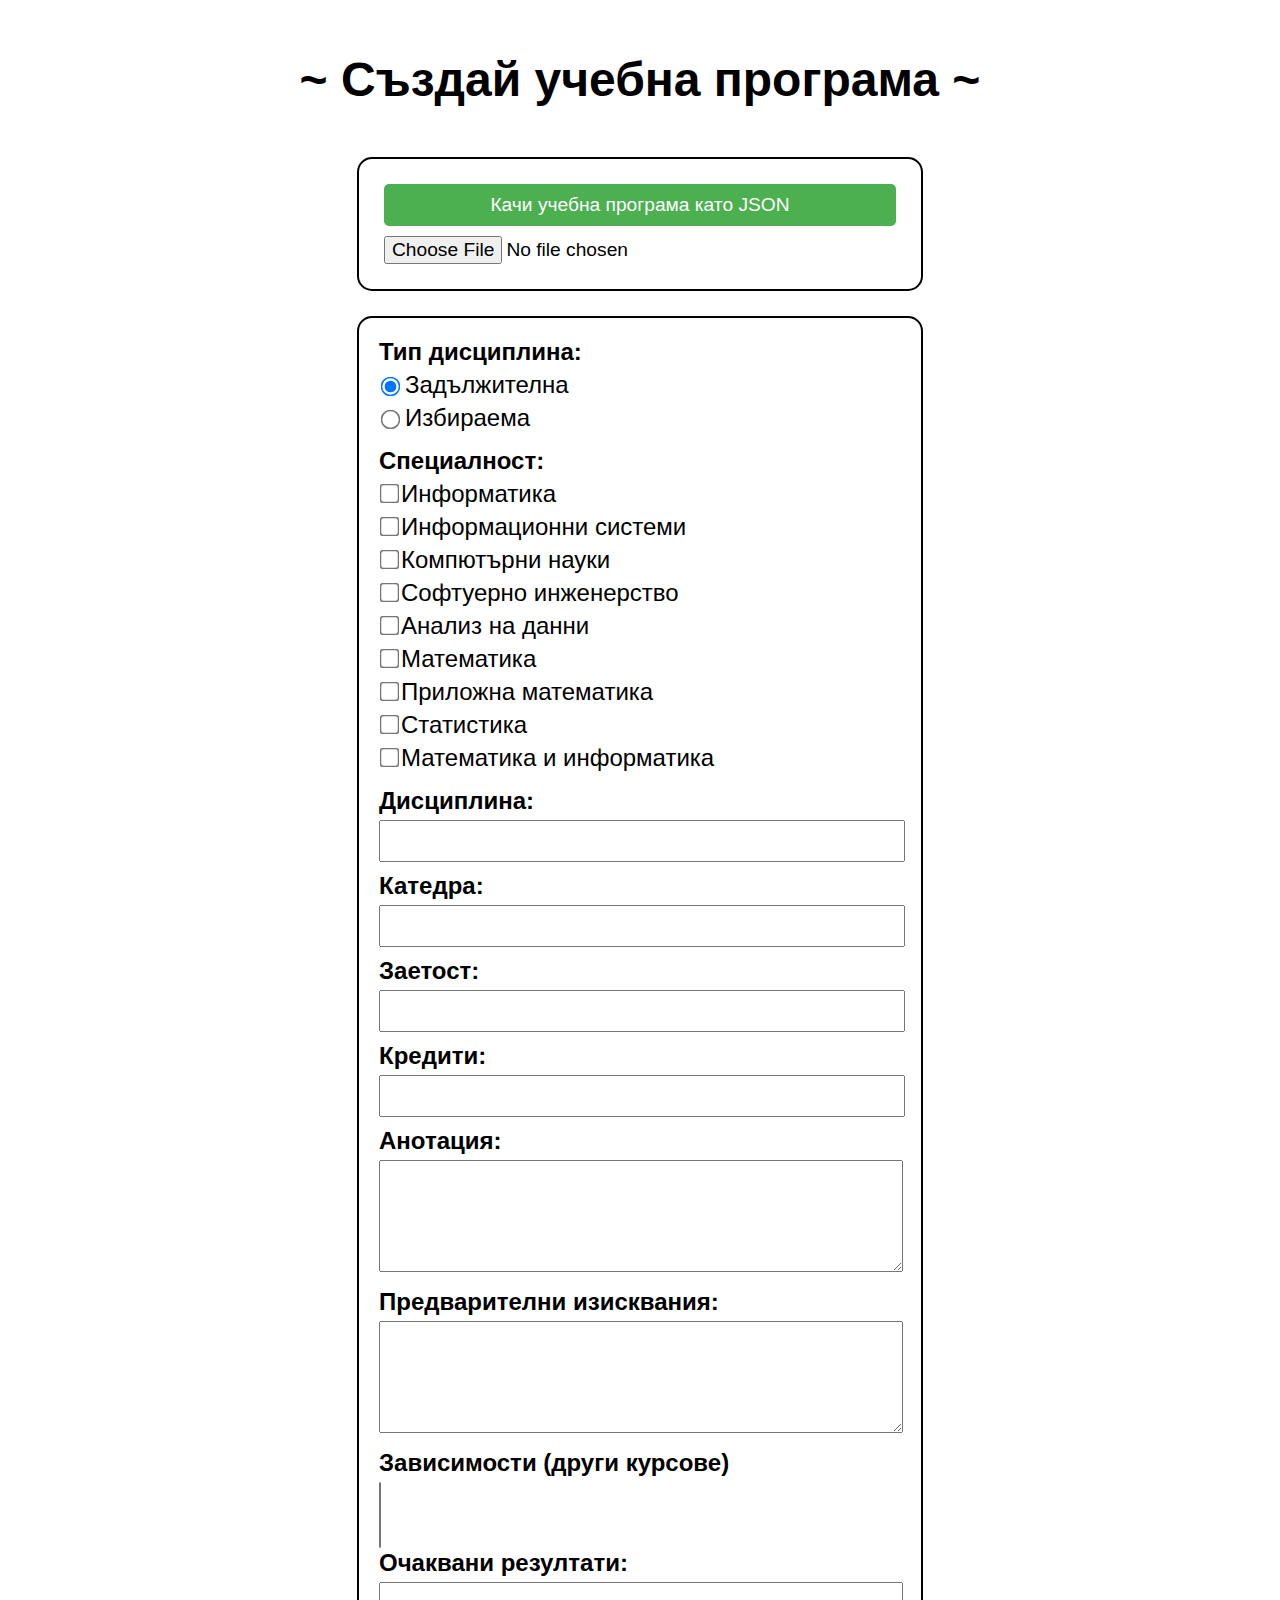
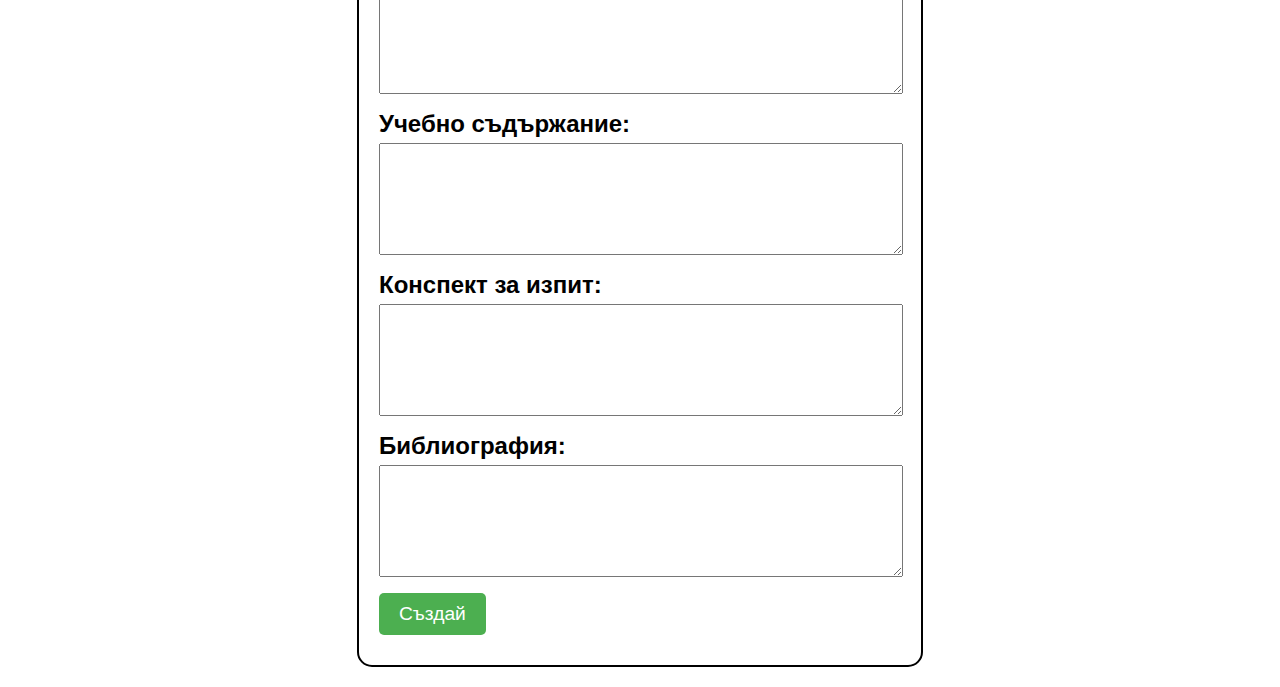
<file: client/components/createPlan/createPlan.html>
<!DOCTYPE html>
<html>

<head>
  <title>Create Plan</title>
  <meta charset="UTF-8">
  <script src="createPlan.js"></script>
  <script src="../../modules/constants.js"></script>
  <link rel="stylesheet" href="createPlan.css" />
</head>

<body>
  <h1>~ Създай учебна програма ~</h1>

  <form id="upload-json-form">
    <button type="submit">Качи учебна програма като JSON</button>
    <input type="file" id="file-input" accept=".json">
  </form>

  <form id="plan-form">
    <label>Тип дисциплина:</label>
    <div class="radio-container">
      <div>
        <input type="radio" id="mandatory" name="type" value="z" checked>
        <label for="mandatory">Задължителна</label>
      </div>
      <div>
        <input type="radio" id="optional" name="type" value="i">
        <label for="optional">Избираема</label>
      </div>
    </div>

    <label>Специалност:</label>
    <div id="target-majors" class="checkbox-container"></div>

    <label for="name">Дисциплина:</label>
    <input type="text" id="name" name="name" required>

    <label for="department">Катедра:</label>
    <input type="text" id="department" name="department" required>

    <!-- TODO: only numbers allowed -->
    <label for="busyness">Заетост:</label>
    <input type="text" id="busyness" name="busyness" required>

    <!-- TODO: only numbers allowed -->
    <label for="credits">Кредити:</label>
    <input type="text" id="credits" name="credits" required>

    <label for="description">Анотация:</label>
    <textarea id="description" name="description"></textarea>

    <label for="requiredSkills">Предварителни изисквания:</label>
    <textarea type="text" id="requiredSkills" name="requiredSkills"></textarea>

    <label for="dependencies">Зависимости (други курсове)</label>
    <select name="dependencies" id="dependencies" multiple></select>

    <label for="aquiredSkills">Очаквани резултати:</label>
    <textarea type="text" id="aquiredSkills" name="aquiredSkills"></textarea>

    <label for="contents">Учебно съдържание:</label>
    <textarea id="contents" name="contents" required></textarea>

    <label for="examSynopsis">Конспект за изпит:</label>
    <textarea id="examSynopsis" name="examSynopsis" required></textarea>

    <label for="bibliography">Библиография:</label>
    <textarea id="bibliography" name="bibliography"></textarea>

    <button type="submit">Създай</button>
  </form>
</body>

</html>
</file>
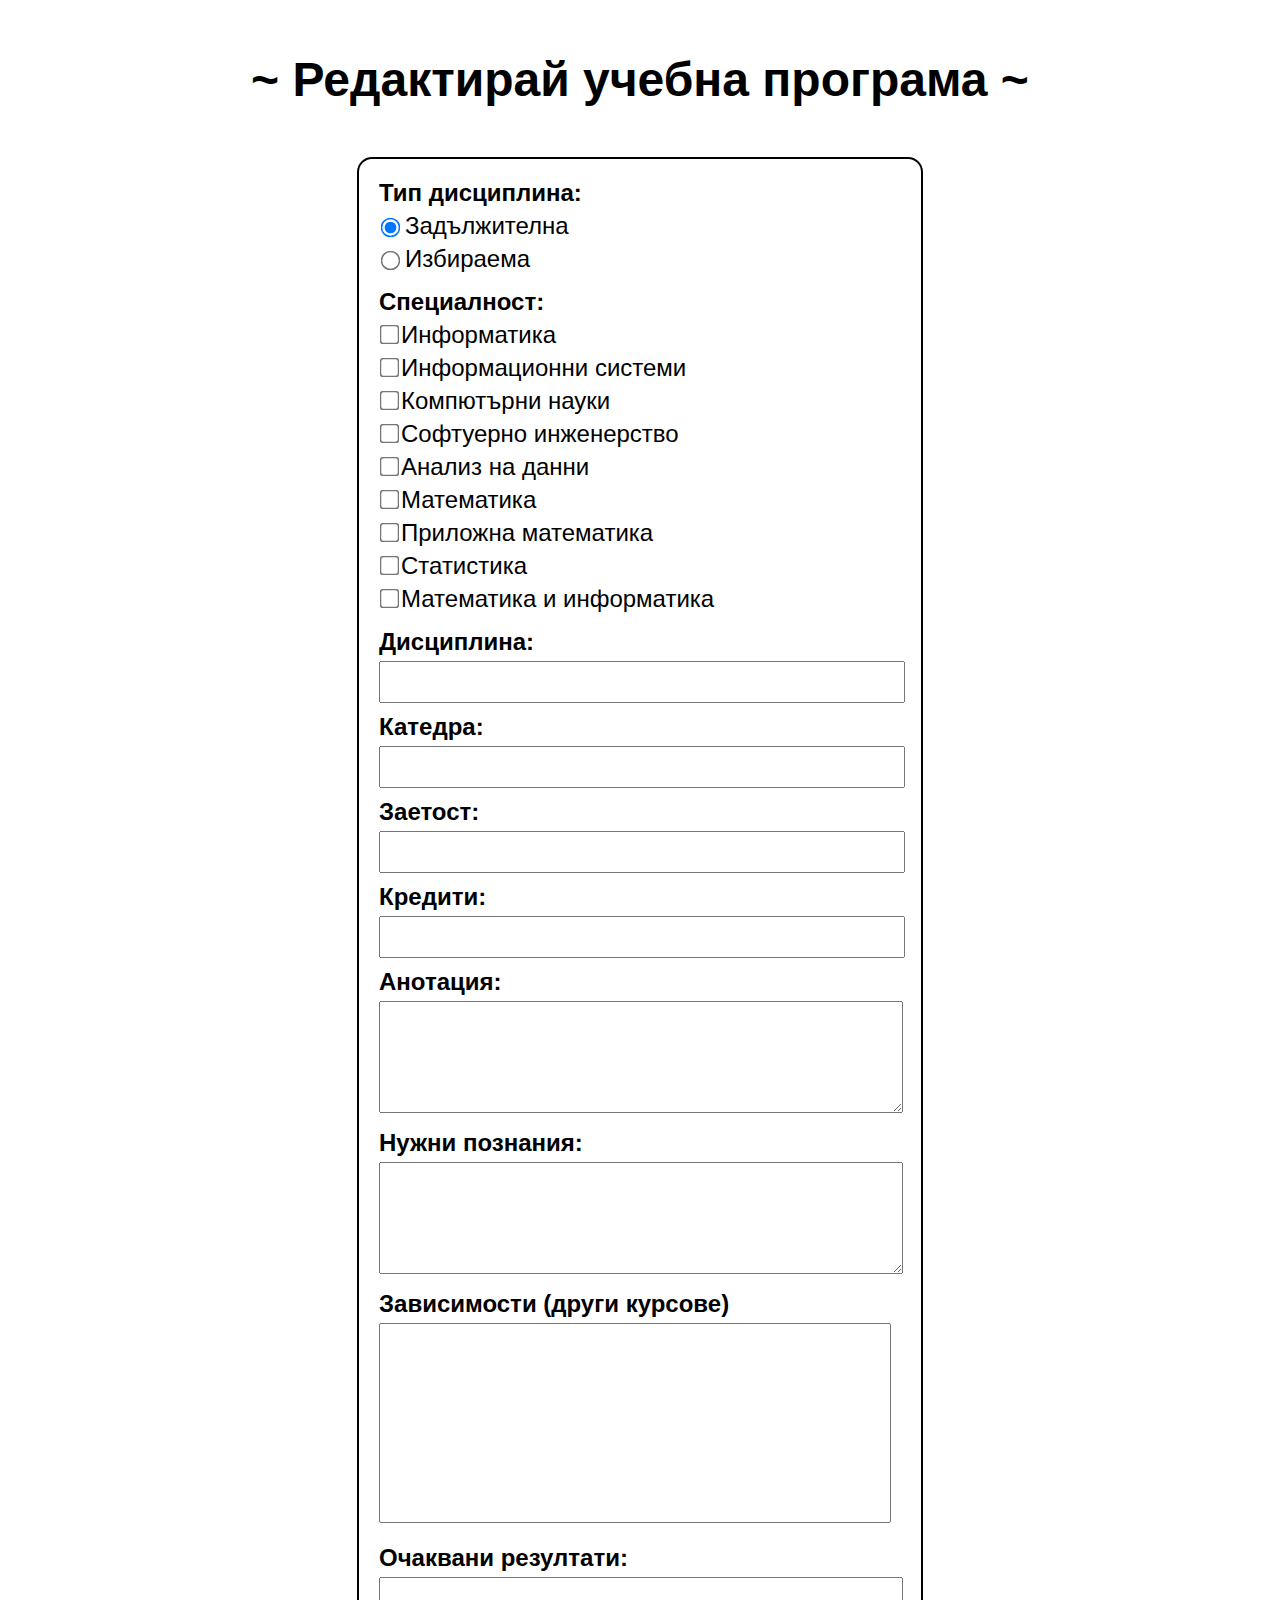
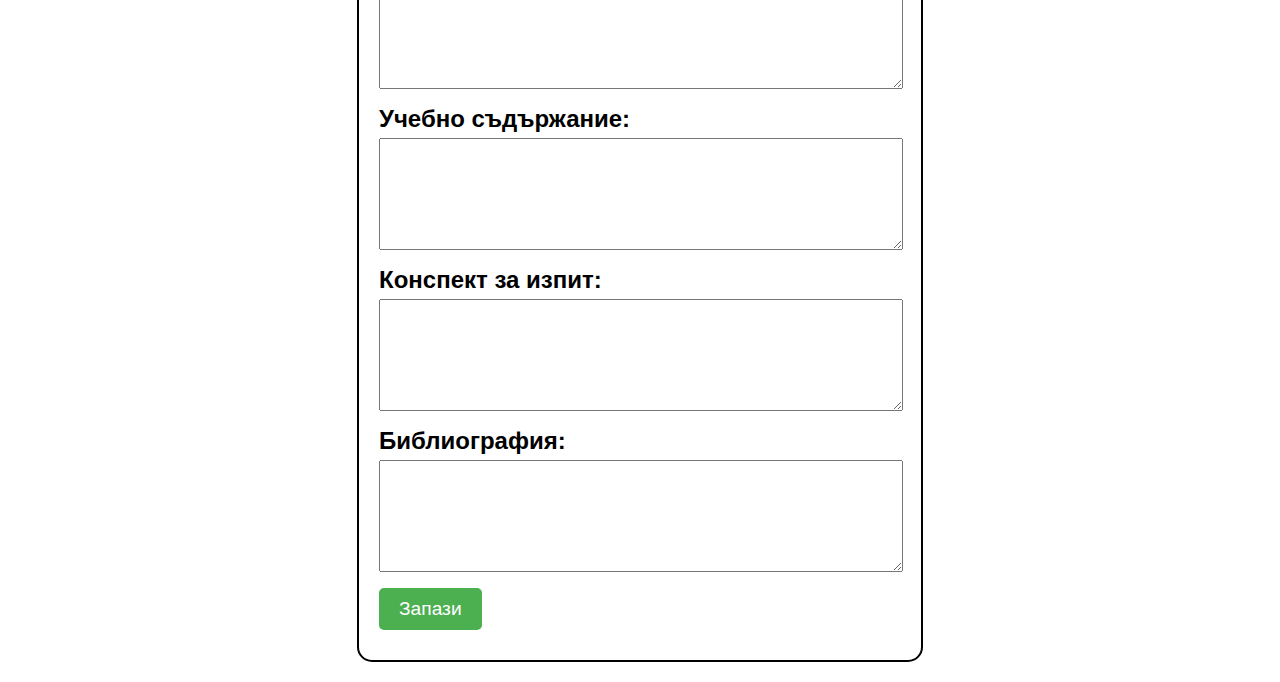
<file: client/components/editPlan/editPlan.html>
<!DOCTYPE html>
<html>

<head>
  <title>Edit Plan</title>
  <meta charset="UTF-8">
  <script src="editPlan.js"></script>
  <script src="../../modules/constants.js"></script>
  <link rel="stylesheet" href="editPlan.css" />
</head>

<body>
  <h1>~ Редактирай учебна програма ~</h1>
  <form id="plan-form">
    <label>Тип дисциплина:</label>
    <div class="radio-container">
      <div>
        <input type="radio" id="mandatory" name="type" value="z" checked>
        <label for="mandatory">Задължителна</label>
      </div>
      <div>
        <input type="radio" id="optional" name="type" value="i">
        <label for="optional">Избираема</label>
      </div>
    </div>

    <label>Специалност:</label>
    <div id="target-majors" class="checkbox-container"></div>

    <label for="name">Дисциплина:</label>
    <input type="text" id="name" name="name" required>

    <label for="department">Катедра:</label>
    <input type="text" id="department" name="department" required>

    <!-- TODO: only numbers allowed -->
    <label for="busyness">Заетост:</label>
    <input type="text" id="busyness" name="busyness" required>

    <!-- TODO: only numbers allowed -->
    <label for="credits">Кредити:</label>
    <input type="text" id="credits" name="credits" required>

    <label for="description">Анотация:</label>
    <textarea id="description" name="description"></textarea>

    <label for="requiredSkills">Нужни познания:</label>
    <textarea type="text" id="requiredSkills" name="requiredSkills"></textarea>

    <label for="dependencies">Зависимости (други курсове)</label>
    <select name="dependencies" id="dependencies" multiple></select>

    <label for="aquiredSkills">Очаквани резултати:</label>
    <textarea type="text" id="aquiredSkills" name="aquiredSkills"></textarea>

    <label for="contents">Учебно съдържание:</label>
    <textarea id="contents" name="contents" required></textarea>

    <label for="examSynopsis">Конспект за изпит:</label>
    <textarea id="examSynopsis" name="examSynopsis" required></textarea>

    <label for="bibliography">Библиография:</label>
    <textarea id="bibliography" name="bibliography"></textarea>

    <button type="submit">Запази</button>
  </form>
</body>

</html>
</file>
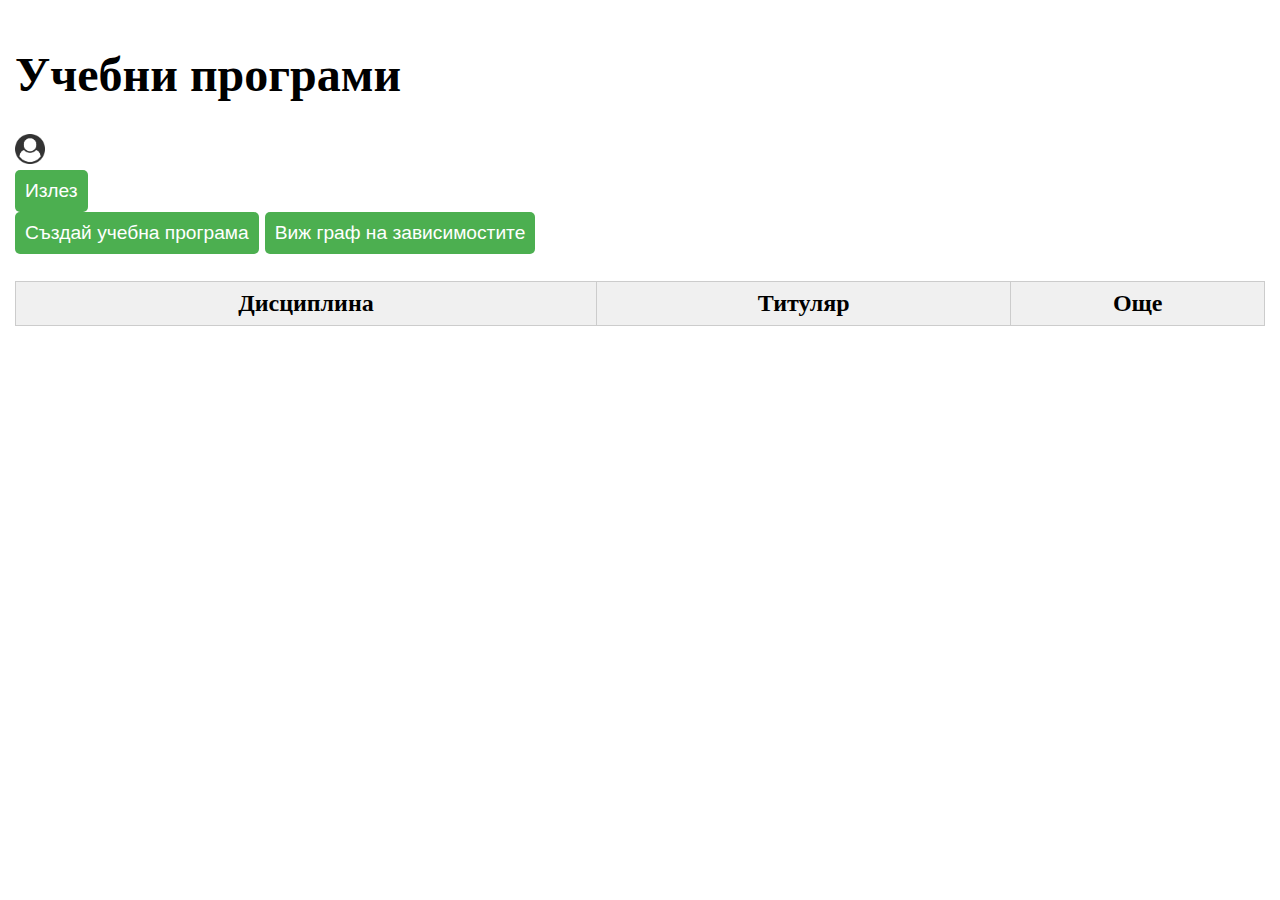
<file: client/components/listPlans/listPlans.html>
<!DOCTYPE html>
<html>

<head>
  <meta charset="UTF-8">
  <title>Учебни програми</title>
  <link rel="stylesheet" type="text/css" href="listPlans.css">
  <script src="listPlans.js"></script>
  <script src="../../modules/constants.js"></script>
</head>

<!-- TODO: limit colum width and show ... if content is too long -->

<body>
  <div class="header-row">
    <h1>Учебни програми</h1>
    <div id="logout">
      <div>
        <img src="../../resources/user_icon.png" width="30pc" height="30pc" alt="user: ">
        <label id="username"></label>
      </div>
      <button id="logout-button">Излез</button>
    </div>
  </div>
  <button id="create-plan-button">Създай учебна програма</button>
  <button id="to-dep-graph">Виж граф на зависимостите</button>
  <br></br>
  <table id="plans-table">
    <thead>
      <tr>
        <th class='plan-name'>Дисциплина</th>
        <th class='plan-owner'>Титуляр</th>
        <th class='actions-cell' colspan="4">Още</th>
      </tr>
    </thead>
    <tbody id="plans-list"></tbody>
  </table>
</body>

</html>
</file>
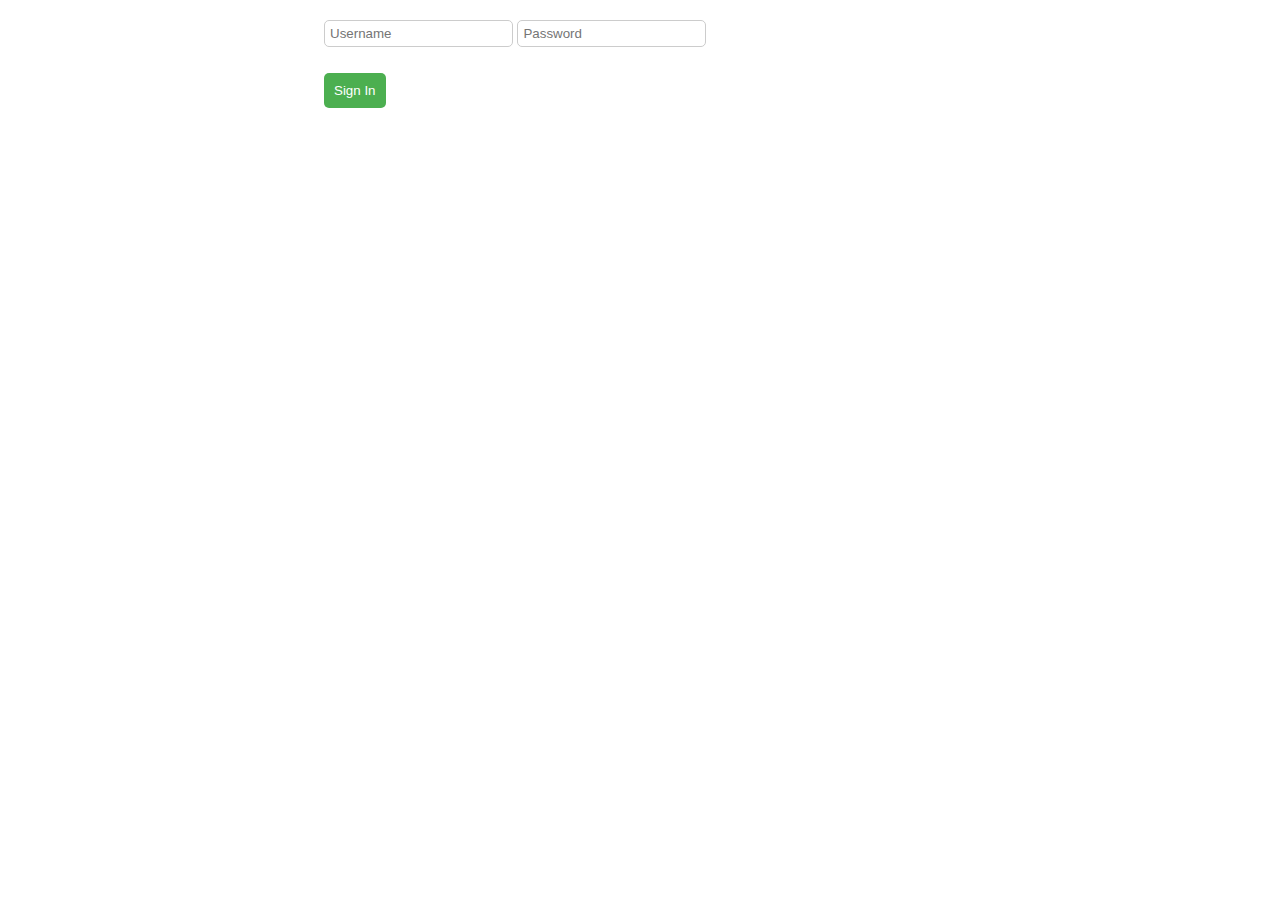
<file: client/components/login/login.html>
<!DOCTYPE html>
<html>

<head>
  <title>Login</title>
  <meta charset="UTF-8">
  <script src="login.js"></script>
  <script src="../../modules/constants.js"></script>
  <link rel="stylesheet" href="login.css" />
</head>

<body>
  <form id="login-form">
    <input required type="text" placeholder="Username" />
    <input required type="password" placeholder="Password" />
    <p id="error-message"></p>
    <button type="submit">Sign In</button>
  </form>
</body>

</html>
</file>
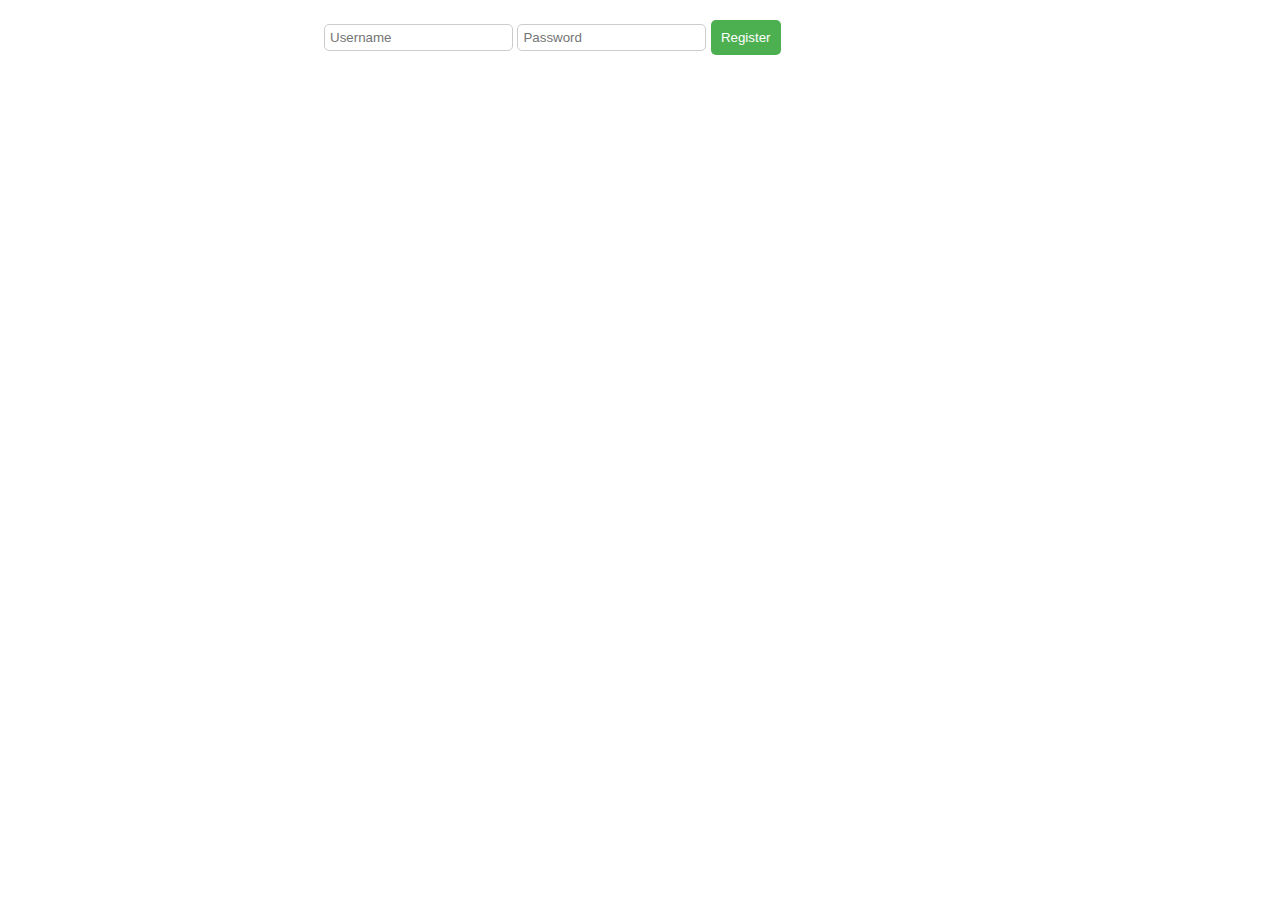
<file: client/components/register/register.html>
<!DOCTYPE html>
<html>

<head>
  <title>Register</title>
  <meta charset="UTF-8">
  <script src="register.js"></script>
  <link rel="stylesheet" href="register.css" />
</head>

<body>
  <form id="register-form">
    <input required type="text" placeholder="Username" />
    <input required type="password" placeholder="Password" />
    <button id="register-button">Register</button>
  </form>
</body>

</html>
</file>
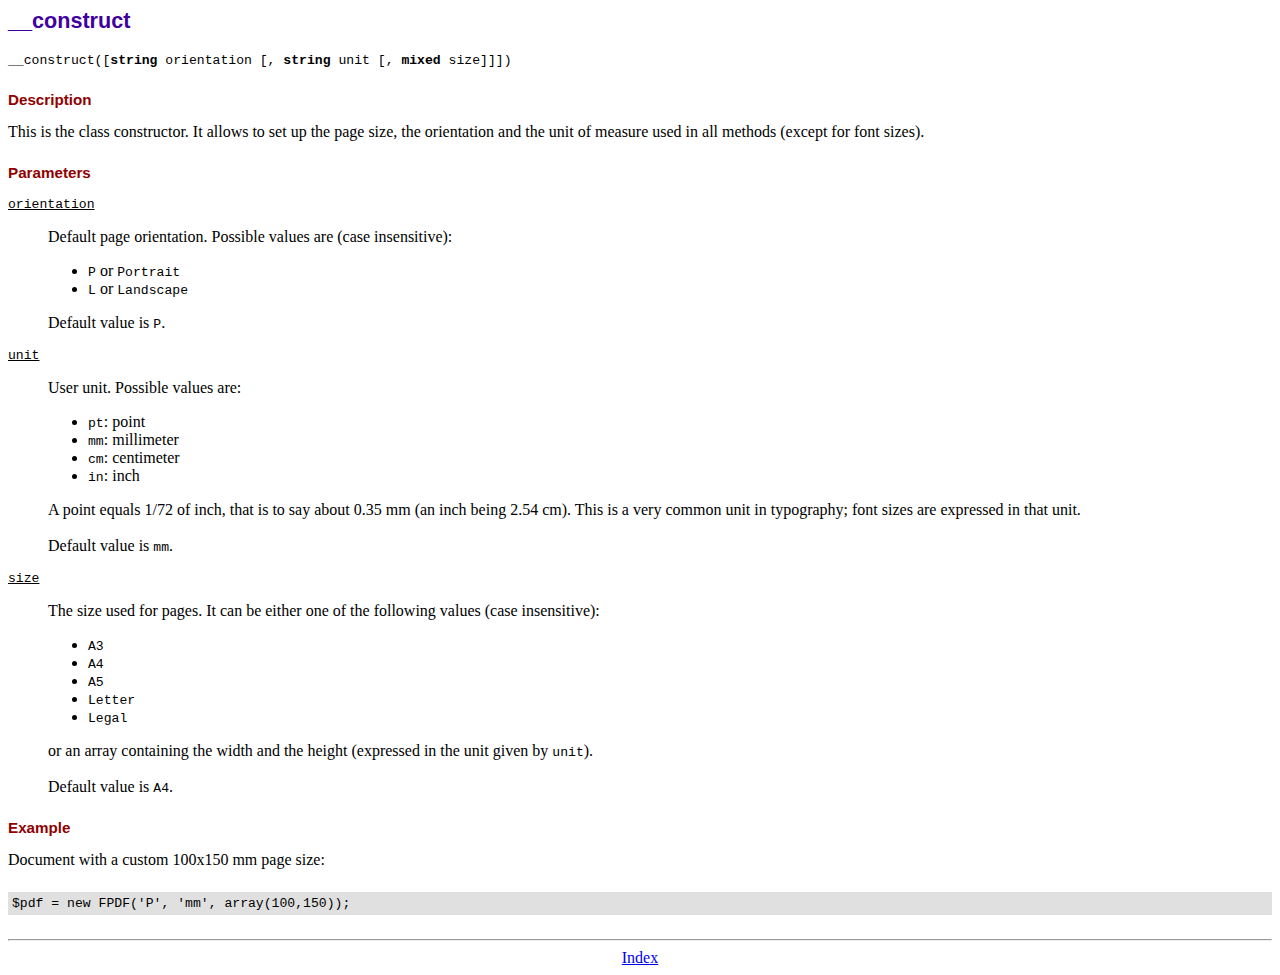
<file: server/fpdf/doc/__construct.htm>
<!DOCTYPE html PUBLIC "-//W3C//DTD HTML 4.01 Transitional//EN">
<html>
<head>
<meta http-equiv="Content-Type" content="text/html; charset=ISO-8859-1">
<title>__construct</title>
<link type="text/css" rel="stylesheet" href="../fpdf.css">
</head>
<body>
<h1>__construct</h1>
<code>__construct([<b>string</b> orientation [, <b>string</b> unit [, <b>mixed</b> size]]])</code>
<h2>Description</h2>
This is the class constructor. It allows to set up the page size, the orientation and the
unit of measure used in all methods (except for font sizes).
<h2>Parameters</h2>
<dl class="param">
<dt><code>orientation</code></dt>
<dd>
Default page orientation. Possible values are (case insensitive):
<ul>
<li><code>P</code> or <code>Portrait</code></li>
<li><code>L</code> or <code>Landscape</code></li>
</ul>
Default value is <code>P</code>.
</dd>
<dt><code>unit</code></dt>
<dd>
User unit. Possible values are:
<ul>
<li><code>pt</code>: point</li>
<li><code>mm</code>: millimeter</li>
<li><code>cm</code>: centimeter</li>
<li><code>in</code>: inch</li>
</ul>
A point equals 1/72 of inch, that is to say about 0.35 mm (an inch being 2.54 cm). This
is a very common unit in typography; font sizes are expressed in that unit.
<br>
<br>
Default value is <code>mm</code>.
</dd>
<dt><code>size</code></dt>
<dd>
The size used for pages. It can be either one of the following values (case insensitive):
<ul>
<li><code>A3</code></li>
<li><code>A4</code></li>
<li><code>A5</code></li>
<li><code>Letter</code></li>
<li><code>Legal</code></li>
</ul>
or an array containing the width and the height (expressed in the unit given by <code>unit</code>).<br>
<br>
Default value is <code>A4</code>.
</dd>
</dl>
<h2>Example</h2>
Document with a custom 100x150 mm page size:
<div class="doc-source">
<pre><code>$pdf = new FPDF('P', 'mm', array(100,150));</code></pre>
</div>
<hr style="margin-top:1.5em">
<div style="text-align:center"><a href="index.htm">Index</a></div>
</body>
</html>
</file>
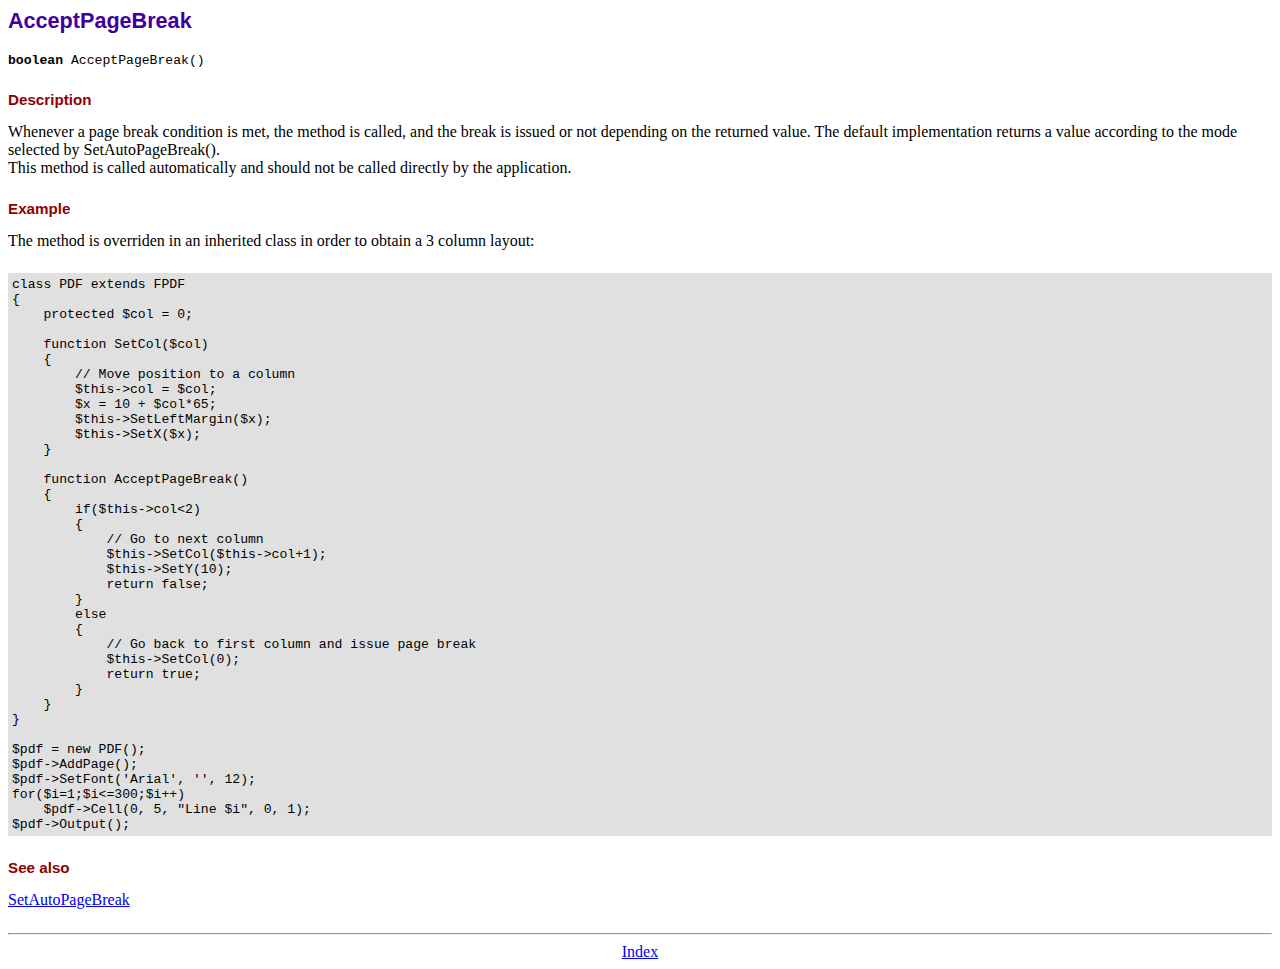
<file: server/fpdf/doc/acceptpagebreak.htm>
<!DOCTYPE html PUBLIC "-//W3C//DTD HTML 4.01 Transitional//EN">
<html>
<head>
<meta http-equiv="Content-Type" content="text/html; charset=ISO-8859-1">
<title>AcceptPageBreak</title>
<link type="text/css" rel="stylesheet" href="../fpdf.css">
</head>
<body>
<h1>AcceptPageBreak</h1>
<code><b>boolean</b> AcceptPageBreak()</code>
<h2>Description</h2>
Whenever a page break condition is met, the method is called, and the break is issued or not
depending on the returned value. The default implementation returns a value according to the
mode selected by SetAutoPageBreak().
<br>
This method is called automatically and should not be called directly by the application.
<h2>Example</h2>
The method is overriden in an inherited class in order to obtain a 3 column layout:
<div class="doc-source">
<pre><code>class PDF extends FPDF
{
    protected $col = 0;

    function SetCol($col)
    {
        // Move position to a column
        $this-&gt;col = $col;
        $x = 10 + $col*65;
        $this-&gt;SetLeftMargin($x);
        $this-&gt;SetX($x);
    }

    function AcceptPageBreak()
    {
        if($this-&gt;col&lt;2)
        {
            // Go to next column
            $this-&gt;SetCol($this-&gt;col+1);
            $this-&gt;SetY(10);
            return false;
        }
        else
        {
            // Go back to first column and issue page break
            $this-&gt;SetCol(0);
            return true;
        }
    }
}

$pdf = new PDF();
$pdf-&gt;AddPage();
$pdf-&gt;SetFont('Arial', '', 12);
for($i=1;$i&lt;=300;$i++)
    $pdf-&gt;Cell(0, 5, "Line $i", 0, 1);
$pdf-&gt;Output();</code></pre>
</div>
<h2>See also</h2>
<a href="setautopagebreak.htm">SetAutoPageBreak</a>
<hr style="margin-top:1.5em">
<div style="text-align:center"><a href="index.htm">Index</a></div>
</body>
</html>
</file>
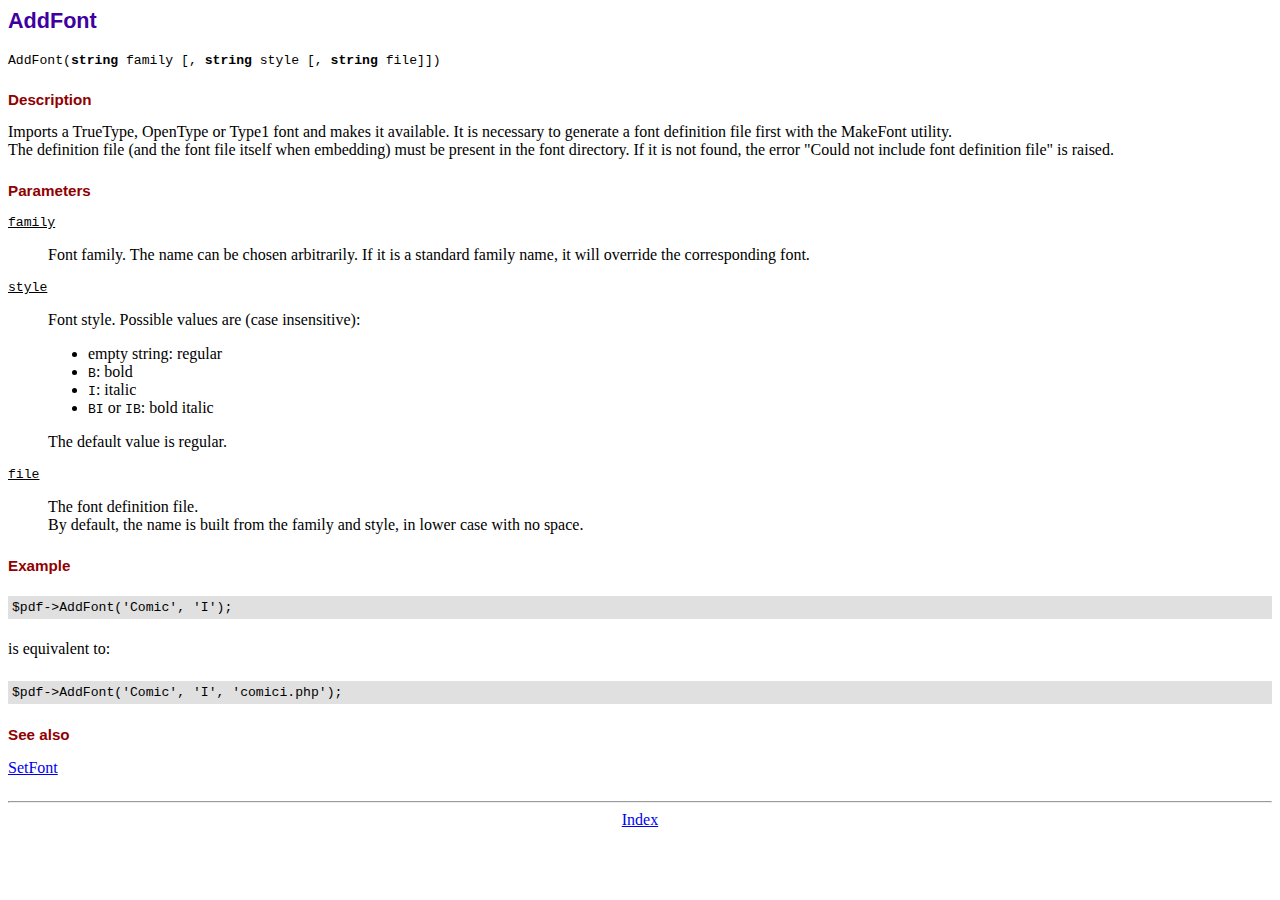
<file: server/fpdf/doc/addfont.htm>
<!DOCTYPE html PUBLIC "-//W3C//DTD HTML 4.01 Transitional//EN">
<html>
<head>
<meta http-equiv="Content-Type" content="text/html; charset=ISO-8859-1">
<title>AddFont</title>
<link type="text/css" rel="stylesheet" href="../fpdf.css">
</head>
<body>
<h1>AddFont</h1>
<code>AddFont(<b>string</b> family [, <b>string</b> style [, <b>string</b> file]])</code>
<h2>Description</h2>
Imports a TrueType, OpenType or Type1 font and makes it available. It is necessary to generate a font
definition file first with the MakeFont utility.
<br>
The definition file (and the font file itself when embedding) must be present in the font directory.
If it is not found, the error "Could not include font definition file" is raised.
<h2>Parameters</h2>
<dl class="param">
<dt><code>family</code></dt>
<dd>
Font family. The name can be chosen arbitrarily. If it is a standard family name, it will
override the corresponding font.
</dd>
<dt><code>style</code></dt>
<dd>
Font style. Possible values are (case insensitive):
<ul>
<li>empty string: regular</li>
<li><code>B</code>: bold</li>
<li><code>I</code>: italic</li>
<li><code>BI</code> or <code>IB</code>: bold italic</li>
</ul>
The default value is regular.
</dd>
<dt><code>file</code></dt>
<dd>
The font definition file.
<br>
By default, the name is built from the family and style, in lower case with no space.
</dd>
</dl>
<h2>Example</h2>
<div class="doc-source">
<pre><code>$pdf-&gt;AddFont('Comic', 'I');</code></pre>
</div>
is equivalent to:
<div class="doc-source">
<pre><code>$pdf-&gt;AddFont('Comic', 'I', 'comici.php');</code></pre>
</div>
<h2>See also</h2>
<a href="setfont.htm">SetFont</a>
<hr style="margin-top:1.5em">
<div style="text-align:center"><a href="index.htm">Index</a></div>
</body>
</html>
</file>
<file: client/styles.css>
.form-container {
  margin-top: 10vh;
  display: flex;
  flex-direction: column;
  align-items: center;
}

.or-label {
  font-size: 200%;
  margin-top: 1vh;
  margin-bottom: 1vh;
}

h1 {
  width: 60vw;
  text-align: center;
  margin-bottom: 5vh;
  border: solid;
  border-width: 2px;
  border-radius: 15px;
  padding: 20px;
}

button {
  padding: 10px;
  background-color: #4CAF50;
  color: #fff;
  border: none;
  border-radius: 5px;
  cursor: pointer;
  font-size: 150%;
  min-width: 200px;
}

button:hover {
  background-color: #3e8e41;
}
</file>
<file: server/fpdf/fpdf.css>
body {font-family:"Times New Roman",serif}
h1 {font:bold 135% Arial,sans-serif; color:#4000A0; margin-bottom:0.9em}
h2 {font:bold 95% Arial,sans-serif; color:#900000; margin-top:1.5em; margin-bottom:1em}
dl.param dt {text-decoration:underline}
dl.param dd {margin-top:1em; margin-bottom:1em}
dl.param ul {margin-top:1em; margin-bottom:1em}
tt, code, kbd {font-family:"Courier New",Courier,monospace; font-size:82%}
div.source {margin-top:1.4em; margin-bottom:1.3em}
div.source pre {display:table; border:1px solid #24246A; width:100%; margin:0em; font-family:inherit; font-size:100%}
div.source code {display:block; border:1px solid #C5C5EC; background-color:#F0F5FF; padding:6px; color:#000000}
div.doc-source {margin-top:1.4em; margin-bottom:1.3em}
div.doc-source pre {display:table; width:100%; margin:0em; font-family:inherit; font-size:100%}
div.doc-source code {display:block; background-color:#E0E0E0; padding:4px}
.kw {color:#000080; font-weight:bold}
.str {color:#CC0000}
.cmt {color:#008000}
p.demo {text-align:center; margin-top:-0.9em}
a.demo {text-decoration:none; font-weight:bold; color:#0000CC}
a.demo:link {text-decoration:none; font-weight:bold; color:#0000CC}
a.demo:hover {text-decoration:none; font-weight:bold; color:#0000FF}
a.demo:active {text-decoration:none; font-weight:bold; color:#0000FF}
</file>
<file: client/components/createPlan/createPlan.css>
#upload-json-form {
  display: flex;
  flex-direction: column;
  align-self: center;
  border: solid;
  border-width: 2px;
  border-radius: 15px;
  padding: 25px;
  margin-bottom: 25px;
}

#upload-json-form > input {
  font-size: 80%;
}

#plan-form {
  border: solid;
  border-width: 2px;
  border-radius: 15px;
  padding: 20px 30px 20px 20px;
}

body {
  font-size: 150%;
  font-family: Arial, sans-serif;
  margin: 0;
  padding: 20px;
}

h1 {
  text-align: center;
  margin-bottom: 50px;
}

form {
  width: 40vw;
  margin: 0 auto;
}

label {
  display: block;
  margin-bottom: 5px;
  font-weight: bold;
}

input[type="text"],
textarea {
  font-size: 100%;
  width: 100%;
  padding: 5px;
  margin-bottom: 10px;
}

textarea {
  height: 100px;
}

.radio-container {
  display: flex;
  flex-direction: column;
  margin-bottom: 10px;
}

.radio-container > div {
  display: flex;
  align-items: center;
}

.radio-container > div > label {
  font-weight: normal;
  margin-left: 5px;
}

.radio-container input[type="radio"] {
  transform: scale(1.5);
  margin-bottom: 5px;
}

.checkbox-container {
  display: flex;
  flex-direction: column;
  margin-bottom: 10px;
}

.checkbox-container > label {
  font-weight: normal;
}

.checkbox-container input[type="checkbox"] {
  transform: scale(1.5);
  margin-right: 5px;
  margin-top: 0.4pc;
  float: left;
}

button[type="submit"] {
  font-size: 80%;
  text-align: center;
  margin-bottom: 10px;
  padding: 10px 20px;
  background-color: #4CAF50;
  color: #fff;
  border: none;
  border-radius: 5px;
  cursor: pointer;
}

button[type="submit"]:hover {
  background-color: #45a049;
}

/* Adjustments for small screens */
@media (max-width: 480px) {
  form {
    width: 100%;
    padding: 0;
  }
}
</file>
<file: client/components/editPlan/editPlan.css>
#plan-form {
  border: solid;
  border-width: 2px;
  border-radius: 15px;
  padding: 20px 30px 20px 20px;
}

body {
  font-size: 150%;
  font-family: Arial, sans-serif;
  margin: 0;
  padding: 20px;
}

h1 {
  text-align: center;
  margin-bottom: 50px;
}

form {
  width: 40vw;
  margin: 0 auto;
}

label {
  display: block;
  margin-bottom: 5px;
  font-weight: bold;
}

input[type="text"],
textarea {
  font-size: 100%;
  width: 100%;
  padding: 5px;
  margin-bottom: 10px;
}

textarea {
  height: 100px;
}

.radio-container {
  display: flex;
  flex-direction: column;
  margin-bottom: 10px;
}

.radio-container > div {
  display: flex;
  align-items: center;
}

.radio-container > div > label {
  font-weight: normal;
  margin-left: 5px;
}

.radio-container input[type="radio"] {
  transform: scale(1.5);
  margin-bottom: 5px;
}

.checkbox-container {
  display: flex;
  flex-direction: column;
  margin-bottom: 10px;
}

.checkbox-container > label {
  font-weight: normal;
}

.checkbox-container input[type="checkbox"] {
  transform: scale(1.5);
  margin-right: 5px;
  margin-top: 0.4pc;
  float: left;
}

#dependencies {
  margin-bottom: 20px;
  font-size: 80%;
  width: 100%;
  height: 200px;
}

button[type="submit"] {
  font-size: 80%;
  margin-bottom: 10px;
  padding: 10px 20px;
  background-color: #4CAF50;
  color: #fff;
  border: none;
  border-radius: 5px;
  cursor: pointer;
}

button[type="submit"]:hover {
  background-color: #45a049;
}

/* Adjustments for small screens */
@media (max-width: 480px) {
  form {
    width: 100%;
    padding: 0;
  }
}
</file>
<file: client/components/listPlans/listPlans.css>
body {
  font-size: 150%;
  margin: 0;
  padding: 15px;
}

button {
  font-size: 80%;
  padding: 10px;
  background-color: #4CAF50;
  color: #fff;
  border: none;
  border-radius: 5px;
  cursor: pointer;
}

button:hover {
  background-color: #3e8e41;
}


#plans-table {
  width: 100%;
  border-collapse: collapse;
}

#plans-table th,

#plans-table td {
  border: 1px solid #ccc;
  padding: 8px;
}

#plans-table th {
  background-color: #f0f0f0;
}

.plan-name {
  max-width: 20vw;
  text-overflow: ellipsis;
  word-wrap: break-word;
  overflow: hidden;
}

.plan-owner {
  max-width: 20vw;
}
</file>
<file: client/components/login/login.css>
body {
  font-family: Arial, sans-serif;
}

h1 {
  font-size: 24px;
}

p {
  font-size: 16px;
}

form {
  margin: 20px 0;
}

label {
  display: block;
  margin-bottom: 5px;
}

input {
  padding: 5px;
  margin-bottom: 10px;
  border-radius: 5px;
  border: 1px solid #ccc;
}

button {
  padding: 10px;
  background-color: #4CAF50;
  color: #fff;
  border: none;
  border-radius: 5px;
  cursor: pointer;
}

button:hover {
  background-color: #3e8e41;
}

.error-msg {
  color: red;
  margin-top: 10px;
}

/* Responsive styles */
@media screen and (min-width: 768px) {
  form {
    width: 50%;
    margin: 20px auto;
  }
}
</file>
<file: client/components/register/register.css>
body {
  font-family: Arial, sans-serif;
}

h1 {
  font-size: 24px;
}

p {
  font-size: 16px;
}

form {
  margin: 20px 0;
}

label {
  display: block;
  margin-bottom: 5px;
}

input {
  padding: 5px;
  margin-bottom: 10px;
  border-radius: 5px;
  border: 1px solid #ccc;
}

button {
  padding: 10px;
  background-color: #4CAF50;
  color: #fff;
  border: none;
  border-radius: 5px;
  cursor: pointer;
}

button:hover {
  background-color: #3e8e41;
}

.error-msg {
  color: red;
  margin-top: 10px;
}

/* Responsive styles */
@media screen and (min-width: 768px) {
  form {
    width: 50%;
    margin: 20px auto;
  }
}
</file>
